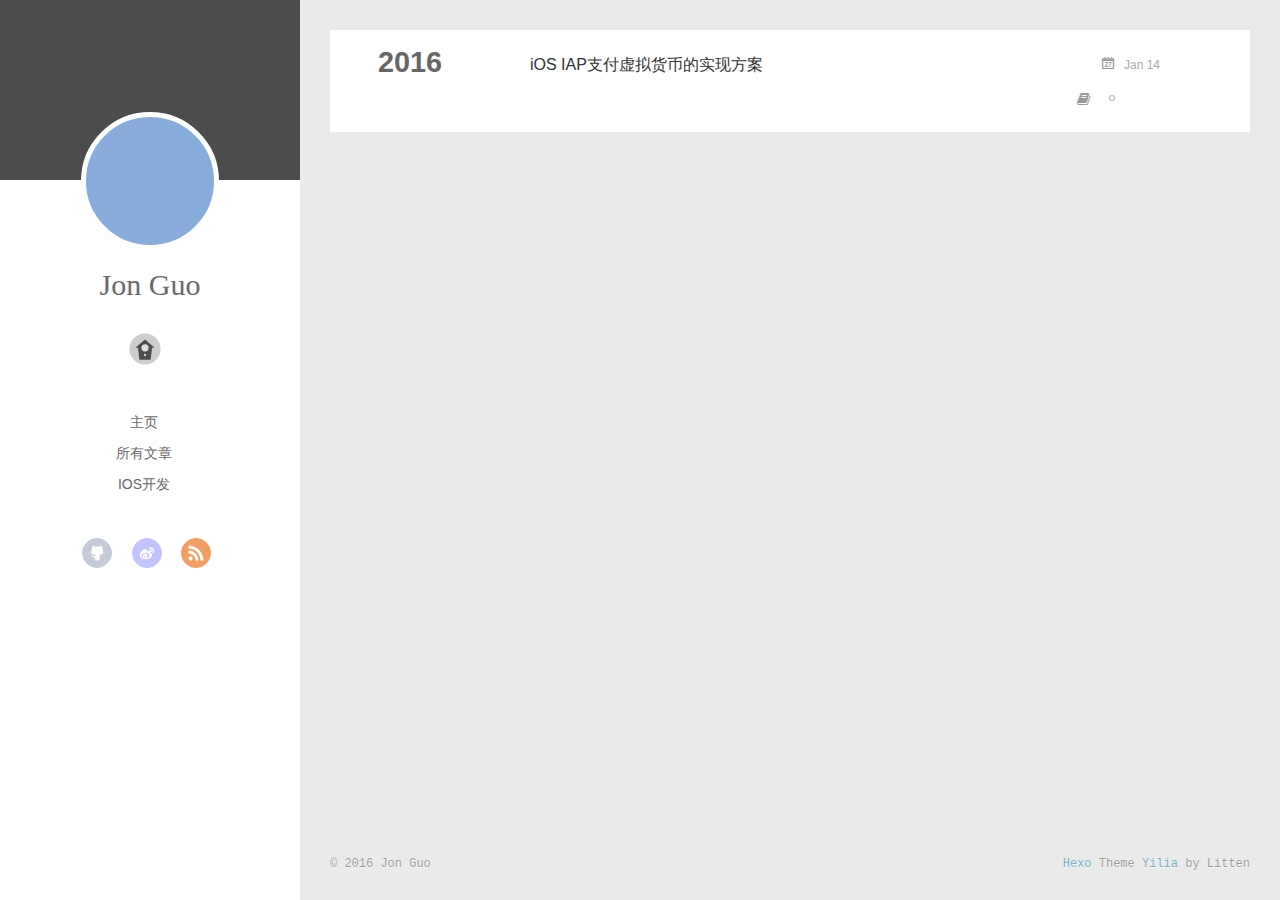
<file: archives/index.html>
<!DOCTYPE html>
<html>
<head>
  <meta charset="utf-8">
  
  <meta http-equiv="X-UA-Compatible" content="IE=edge" >
  <title>Archives | Jon Guo&#39;s Blog</title>
  <meta name="viewport" content="width=device-width, initial-scale=1, maximum-scale=1">
  <meta name="description">
<meta property="og:type" content="website">
<meta property="og:title" content="Jon Guo's Blog">
<meta property="og:url" content="http://guozhicheng.com/archives/index.html">
<meta property="og:site_name" content="Jon Guo's Blog">
<meta property="og:description">
<meta name="twitter:card" content="summary">
<meta name="twitter:title" content="Jon Guo's Blog">
<meta name="twitter:description">
  
    <link rel="alternative" href="/atom.xml" title="Jon Guo&#39;s Blog" type="application/atom+xml">
  
  
    <link rel="icon" href="/favicon.png">
  
  <link rel="stylesheet" href="/css/style.css" type="text/css">
</head>

<body>
  <div id="container">
    <div class="left-col">
    <div class="overlay"></div>
<div class="intrude-less">
	<header id="header" class="inner">
		<a href="/" class="profilepic">
			
			<img lazy-src="null" class="js-avatar">
			
		</a>

		<hgroup>
		  <h1 class="header-author"><a href="/">Jon Guo</a></h1>
		</hgroup>

		

		
			<div class="switch-btn">
				<div class="icon">
					<div class="icon-ctn">
						<div class="icon-wrap icon-house" data-idx="0">
							<div class="birdhouse"></div>
							<div class="birdhouse_holes"></div>
						</div>
						<div class="icon-wrap icon-ribbon hide" data-idx="1">
							<div class="ribbon"></div>
						</div>
						
						
						<div class="icon-wrap icon-me hide" data-idx="3">
							<div class="user"></div>
							<div class="shoulder"></div>
						</div>
						
					</div>
					
				</div>
				<div class="tips-box hide">
					<div class="tips-arrow"></div>
					<ul class="tips-inner">
						<li>菜单</li>
						<li>標籤</li>
						
						
						<li>關於</li>
						
					</ul>
				</div>
			</div>
		

		<div class="switch-area">
			<div class="switch-wrap">
				<section class="switch-part switch-part1">
					<nav class="header-menu">
						<ul>
						
							<li><a href="/">主页</a></li>
				        
							<li><a href="/archives">所有文章</a></li>
				        
							<li><a href="/categories/iOS开发">iOS开发</a></li>
				        
						</ul>
					</nav>
					<nav class="header-nav">
						<div class="social">
							
								<a class="github" target="_blank" href="https://github.com/com314159" title="github">github</a>
					        
								<a class="weibo" target="_blank" href="http://weibo.com/976545120" title="weibo">weibo</a>
					        
								<a class="rss" target="_blank" href="/atom.xml" title="rss">rss</a>
					        
						</div>
					</nav>
				</section>
				
				
				<section class="switch-part switch-part2">
					<div class="widget tagcloud" id="js-tagcloud">
						
					</div>
				</section>
				
				
				

				
				
				<section class="switch-part switch-part3">
				
					<div id="js-aboutme">全栈工程师, 专注于Android,iOS,Go,Python的客户端和服务端开发</div>
				</section>
				
			</div>
		</div>
	</header>				
</div>

    </div>
    <div class="mid-col">
      <nav id="mobile-nav">
  	<div class="overlay">
  		<div class="slider-trigger"></div>
  		<h1 class="header-author js-mobile-header hide">Jon Guo</h1>
  	</div>
	<div class="intrude-less">
		<header id="header" class="inner">
			<div class="profilepic">
			
				<img lazy-src="null" class="js-avatar">
			
			</div>
			<hgroup>
			  <h1 class="header-author">Jon Guo</h1>
			</hgroup>
			
			<nav class="header-menu">
				<ul>
				
					<li><a href="/">主页</a></li>
		        
					<li><a href="/archives">所有文章</a></li>
		        
					<li><a href="/categories/iOS开发">iOS开发</a></li>
		        
		        <div class="clearfix"></div>
				</ul>
			</nav>
			<nav class="header-nav">
				<div class="social">
					
						<a class="github" target="_blank" href="https://github.com/com314159" title="github">github</a>
			        
						<a class="weibo" target="_blank" href="http://weibo.com/976545120" title="weibo">weibo</a>
			        
						<a class="rss" target="_blank" href="/atom.xml" title="rss">rss</a>
			        
				</div>
			</nav>
		</header>				
	</div>
</nav>

      <div class="body-wrap">
  
  
    
    
      
      
      <section class="archives-wrap">
        <div class="archive-year-wrap">
          <a href="/archives/2016" class="archive-year">2016</a>
        </div>
        <div class="archives">
    
    <article class="archive-article archive-type-post">
  <div class="archive-article-inner">
    <header class="archive-article-header">
      	<div class="article-meta">
	      	<a href="/2016/01/14/iOS虚拟货币的实现方案/" class="archive-article-date">
  	<time datetime="2016-01-14T01:36:44.000Z" itemprop="datePublished">Jan 14</time>
</a>
        </div>
    	 
  
    <h1 itemprop="name">
      <a class="archive-article-title" href="/2016/01/14/iOS虚拟货币的实现方案/">iOS IAP支付虚拟货币的实现方案</a>
    </h1>
  

        <div class="article-info info-on-right">
          
          
	<div class="article-category tagcloud">
	<a class="article-category-link" href="/categories/iOS开发/">iOS开发</a>
	</div>


        </div>
        <div class="clearfix"></div>
    </header>
  </div>
</article>
  
  
    </div></section>
  

    

</div>
      <footer id="footer">
  <div class="outer">
    <div id="footer-info">
    	<div class="footer-left">
    		&copy; 2016 Jon Guo
    	</div>
      	<div class="footer-right">
      		<a href="http://hexo.io/" target="_blank">Hexo</a>  Theme <a href="https://github.com/litten/hexo-theme-yilia" target="_blank">Yilia</a> by Litten
      	</div>
    </div>
  </div>
</footer>
    </div>
    
  <link rel="stylesheet" href="/fancybox/jquery.fancybox.css" type="text/css">


<script>
	var yiliaConfig = {
		fancybox: true,
		mathjax: true,
		animate: true,
		isHome: false,
		isPost: false,
		isArchive: true,
		isTag: false,
		isCategory: false,
		open_in_new: false
	}
</script>
<script src="http://7.url.cn/edu/jslib/comb/require-2.1.6,jquery-1.9.1.min.js" type="text/javascript"></script>
<script src="/js/main.js" type="text/javascript"></script>






<script type="text/x-mathjax-config">
MathJax.Hub.Config({
    tex2jax: {
        inlineMath: [ ['$','$'], ["\\(","\\)"]  ],
        processEscapes: true,
        skipTags: ['script', 'noscript', 'style', 'textarea', 'pre', 'code']
    }
});

MathJax.Hub.Queue(function() {
    var all = MathJax.Hub.getAllJax(), i;
    for(i=0; i < all.length; i += 1) {
        all[i].SourceElement().parentNode.className += ' has-jax';                 
    }       
});
</script>

<script type="text/javascript" src="http://cdn.mathjax.org/mathjax/latest/MathJax.js?config=TeX-AMS-MML_HTMLorMML">
</script>


  </div>
</body>
</html>
</file>
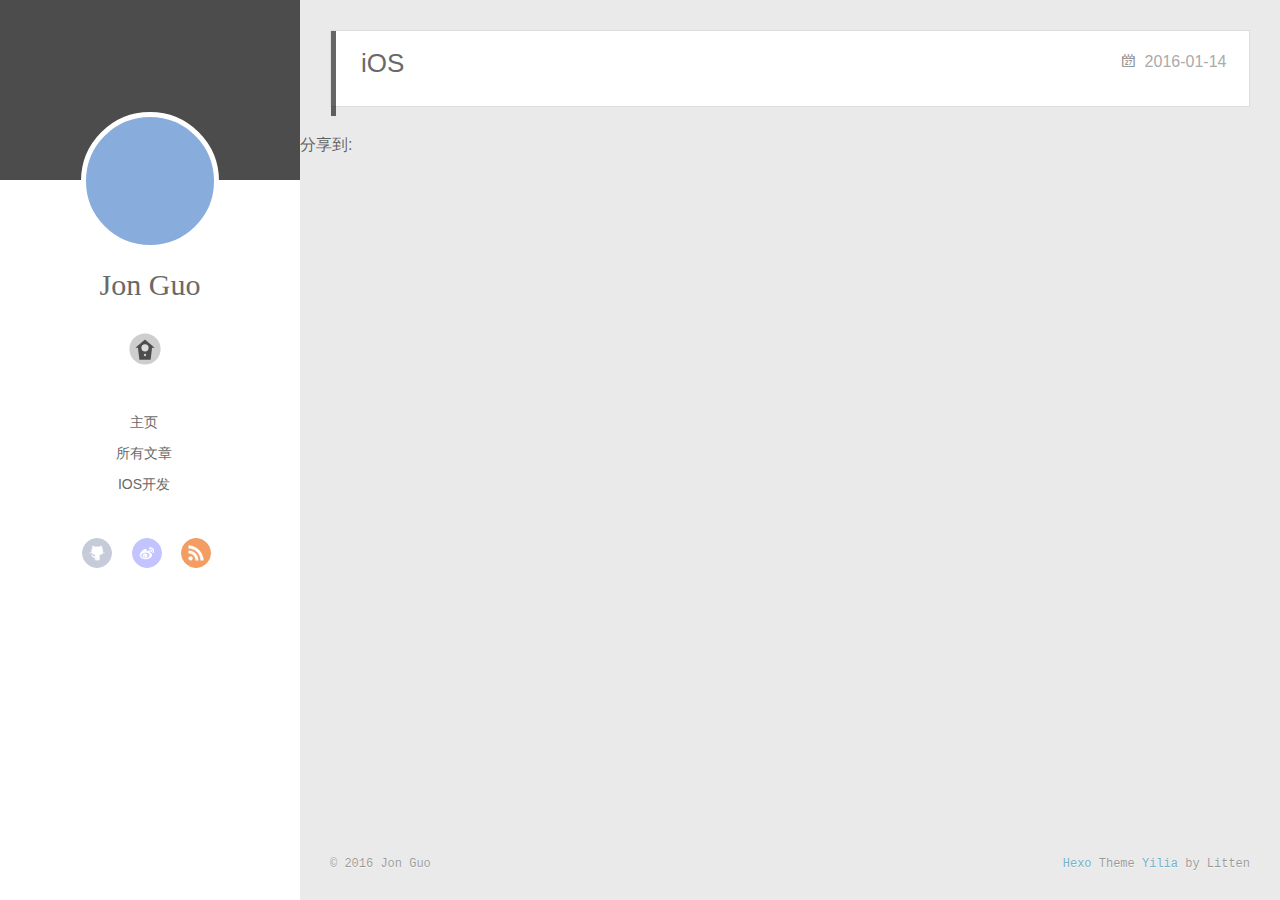
<file: iOS/index.html>
<!DOCTYPE html>
<html>
<head>
  <meta charset="utf-8">
  
  <meta http-equiv="X-UA-Compatible" content="IE=edge" >
  <title>iOS | Jon Guo&#39;s Blog</title>
  <meta name="viewport" content="width=device-width, initial-scale=1, maximum-scale=1">
  <meta name="description">
<meta property="og:type" content="website">
<meta property="og:title" content="iOS">
<meta property="og:url" content="http://guozhicheng.com/iOS/index.html">
<meta property="og:site_name" content="Jon Guo's Blog">
<meta property="og:description">
<meta property="og:updated_time" content="2016-01-14T01:28:37.000Z">
<meta name="twitter:card" content="summary">
<meta name="twitter:title" content="iOS">
<meta name="twitter:description">
  
    <link rel="alternative" href="/atom.xml" title="Jon Guo&#39;s Blog" type="application/atom+xml">
  
  
    <link rel="icon" href="/favicon.png">
  
  <link rel="stylesheet" href="/css/style.css" type="text/css">
</head>

<body>
  <div id="container">
    <div class="left-col">
    <div class="overlay"></div>
<div class="intrude-less">
	<header id="header" class="inner">
		<a href="/" class="profilepic">
			
			<img lazy-src="null" class="js-avatar">
			
		</a>

		<hgroup>
		  <h1 class="header-author"><a href="/">Jon Guo</a></h1>
		</hgroup>

		

		
			<div class="switch-btn">
				<div class="icon">
					<div class="icon-ctn">
						<div class="icon-wrap icon-house" data-idx="0">
							<div class="birdhouse"></div>
							<div class="birdhouse_holes"></div>
						</div>
						<div class="icon-wrap icon-ribbon hide" data-idx="1">
							<div class="ribbon"></div>
						</div>
						
						
						<div class="icon-wrap icon-me hide" data-idx="3">
							<div class="user"></div>
							<div class="shoulder"></div>
						</div>
						
					</div>
					
				</div>
				<div class="tips-box hide">
					<div class="tips-arrow"></div>
					<ul class="tips-inner">
						<li>菜单</li>
						<li>標籤</li>
						
						
						<li>關於</li>
						
					</ul>
				</div>
			</div>
		

		<div class="switch-area">
			<div class="switch-wrap">
				<section class="switch-part switch-part1">
					<nav class="header-menu">
						<ul>
						
							<li><a href="/">主页</a></li>
				        
							<li><a href="/archives">所有文章</a></li>
				        
							<li><a href="/categories/iOS开发">iOS开发</a></li>
				        
						</ul>
					</nav>
					<nav class="header-nav">
						<div class="social">
							
								<a class="github" target="_blank" href="https://github.com/com314159" title="github">github</a>
					        
								<a class="weibo" target="_blank" href="http://weibo.com/976545120" title="weibo">weibo</a>
					        
								<a class="rss" target="_blank" href="/atom.xml" title="rss">rss</a>
					        
						</div>
					</nav>
				</section>
				
				
				<section class="switch-part switch-part2">
					<div class="widget tagcloud" id="js-tagcloud">
						
					</div>
				</section>
				
				
				

				
				
				<section class="switch-part switch-part3">
				
					<div id="js-aboutme">全栈工程师, 专注于Android,iOS,Go,Python的客户端和服务端开发</div>
				</section>
				
			</div>
		</div>
	</header>				
</div>

    </div>
    <div class="mid-col">
      <nav id="mobile-nav">
  	<div class="overlay">
  		<div class="slider-trigger"></div>
  		<h1 class="header-author js-mobile-header hide">Jon Guo</h1>
  	</div>
	<div class="intrude-less">
		<header id="header" class="inner">
			<div class="profilepic">
			
				<img lazy-src="null" class="js-avatar">
			
			</div>
			<hgroup>
			  <h1 class="header-author">Jon Guo</h1>
			</hgroup>
			
			<nav class="header-menu">
				<ul>
				
					<li><a href="/">主页</a></li>
		        
					<li><a href="/archives">所有文章</a></li>
		        
					<li><a href="/categories/iOS开发">iOS开发</a></li>
		        
		        <div class="clearfix"></div>
				</ul>
			</nav>
			<nav class="header-nav">
				<div class="social">
					
						<a class="github" target="_blank" href="https://github.com/com314159" title="github">github</a>
			        
						<a class="weibo" target="_blank" href="http://weibo.com/976545120" title="weibo">weibo</a>
			        
						<a class="rss" target="_blank" href="/atom.xml" title="rss">rss</a>
			        
				</div>
			</nav>
		</header>				
	</div>
</nav>

      <div class="body-wrap"><article id="page-undefined" class="article article-type-page" itemscope itemprop="blogPost">
  
    <div class="article-meta">
      <a href="/iOS/index.html" class="article-date">
  	<time datetime="2016-01-14T01:28:37.000Z" itemprop="datePublished">2016-01-14</time>
</a>
    </div>
  
  <div class="article-inner">
    
      <input type="hidden" class="isFancy" />
    
    
      <header class="article-header">
        
  
    <h1 class="article-title" itemprop="name">
      iOS
    </h1>
  

      </header>
      
      <div class="article-info article-info-post">
        
        

        <div class="clearfix"></div>
      </div>
      
    
    <div class="article-entry" itemprop="articleBody">
      
        
      
    </div>
    
  </div>
  
    
  
</article>


<div class="share_jia">
	<!-- JiaThis Button BEGIN -->
	<div class="jiathis_style">
		<span class="jiathis_txt">分享到: &nbsp; </span>
		<a class="jiathis_button_facebook"></a> 
    <a class="jiathis_button_twitter"></a>
    <a class="jiathis_button_plus"></a> 
    <a class="jiathis_button_tsina"></a>
		<a class="jiathis_button_cqq"></a>
		<a class="jiathis_button_douban"></a>
		<a class="jiathis_button_weixin"></a>
		<a class="jiathis_button_tumblr"></a>
    <a href="http://www.jiathis.com/share" class="jiathis jiathis_txt jtico jtico_jiathis" target="_blank"></a>
	</div>
	<script type="text/javascript" src="http://v3.jiathis.com/code/jia.js?uid=1405949716054953" charset="utf-8"></script>
	<!-- JiaThis Button END -->
</div>






<div class="duoshuo">
	<!-- 多说评论框 start -->
	<div class="ds-thread" data-thread-key="undefined" data-title="iOS" data-url="http://guozhicheng.com/iOS/index.html"></div>
	<!-- 多说评论框 end -->
	<!-- 多说公共JS代码 start (一个网页只需插入一次) -->
	<script type="text/javascript">
	var duoshuoQuery = {short_name:"com314159"};
	(function() {
		var ds = document.createElement('script');
		ds.type = 'text/javascript';ds.async = true;
		ds.src = (document.location.protocol == 'https:' ? 'https:' : 'http:') + '//static.duoshuo.com/embed.js';
		ds.charset = 'UTF-8';
		(document.getElementsByTagName('head')[0] 
		 || document.getElementsByTagName('body')[0]).appendChild(ds);
	})();
	</script>
	<!-- 多说公共JS代码 end -->
</div>




</div>
      <footer id="footer">
  <div class="outer">
    <div id="footer-info">
    	<div class="footer-left">
    		&copy; 2016 Jon Guo
    	</div>
      	<div class="footer-right">
      		<a href="http://hexo.io/" target="_blank">Hexo</a>  Theme <a href="https://github.com/litten/hexo-theme-yilia" target="_blank">Yilia</a> by Litten
      	</div>
    </div>
  </div>
</footer>
    </div>
    
  <link rel="stylesheet" href="/fancybox/jquery.fancybox.css" type="text/css">


<script>
	var yiliaConfig = {
		fancybox: true,
		mathjax: true,
		animate: true,
		isHome: false,
		isPost: false,
		isArchive: false,
		isTag: false,
		isCategory: false,
		open_in_new: false
	}
</script>
<script src="http://7.url.cn/edu/jslib/comb/require-2.1.6,jquery-1.9.1.min.js" type="text/javascript"></script>
<script src="/js/main.js" type="text/javascript"></script>






<script type="text/x-mathjax-config">
MathJax.Hub.Config({
    tex2jax: {
        inlineMath: [ ['$','$'], ["\\(","\\)"]  ],
        processEscapes: true,
        skipTags: ['script', 'noscript', 'style', 'textarea', 'pre', 'code']
    }
});

MathJax.Hub.Queue(function() {
    var all = MathJax.Hub.getAllJax(), i;
    for(i=0; i < all.length; i += 1) {
        all[i].SourceElement().parentNode.className += ' has-jax';                 
    }       
});
</script>

<script type="text/javascript" src="http://cdn.mathjax.org/mathjax/latest/MathJax.js?config=TeX-AMS-MML_HTMLorMML">
</script>


  </div>
</body>
</html>
</file>
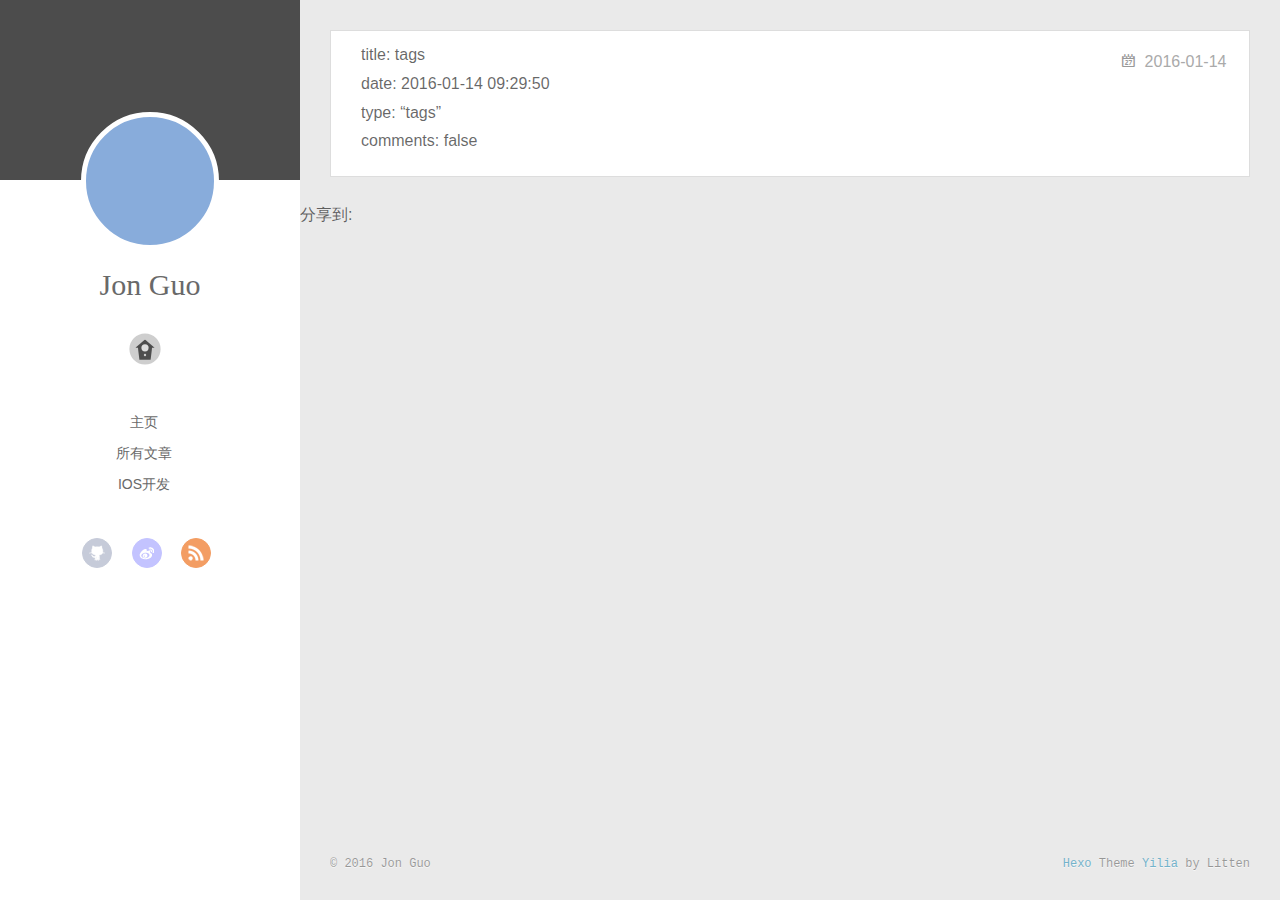
<file: tags/index.html>
<!DOCTYPE html>
<html>
<head>
  <meta charset="utf-8">
  
  <meta http-equiv="X-UA-Compatible" content="IE=edge" >
  <title>Jon Guo&#39;s Blog</title>
  <meta name="viewport" content="width=device-width, initial-scale=1, maximum-scale=1">
  <meta name="description" content="title: tagsdate: 2016-01-14 09:29:50type: “tags”comments: false">
<meta property="og:type" content="website">
<meta property="og:title" content="Jon Guo's Blog">
<meta property="og:url" content="http://guozhicheng.com/tags/index.html">
<meta property="og:site_name" content="Jon Guo's Blog">
<meta property="og:description" content="title: tagsdate: 2016-01-14 09:29:50type: “tags”comments: false">
<meta property="og:updated_time" content="2016-01-14T01:30:45.000Z">
<meta name="twitter:card" content="summary">
<meta name="twitter:title" content="Jon Guo's Blog">
<meta name="twitter:description" content="title: tagsdate: 2016-01-14 09:29:50type: “tags”comments: false">
  
    <link rel="alternative" href="/atom.xml" title="Jon Guo&#39;s Blog" type="application/atom+xml">
  
  
    <link rel="icon" href="/favicon.png">
  
  <link rel="stylesheet" href="/css/style.css" type="text/css">
</head>

<body>
  <div id="container">
    <div class="left-col">
    <div class="overlay"></div>
<div class="intrude-less">
	<header id="header" class="inner">
		<a href="/" class="profilepic">
			
			<img lazy-src="null" class="js-avatar">
			
		</a>

		<hgroup>
		  <h1 class="header-author"><a href="/">Jon Guo</a></h1>
		</hgroup>

		

		
			<div class="switch-btn">
				<div class="icon">
					<div class="icon-ctn">
						<div class="icon-wrap icon-house" data-idx="0">
							<div class="birdhouse"></div>
							<div class="birdhouse_holes"></div>
						</div>
						<div class="icon-wrap icon-ribbon hide" data-idx="1">
							<div class="ribbon"></div>
						</div>
						
						
						<div class="icon-wrap icon-me hide" data-idx="3">
							<div class="user"></div>
							<div class="shoulder"></div>
						</div>
						
					</div>
					
				</div>
				<div class="tips-box hide">
					<div class="tips-arrow"></div>
					<ul class="tips-inner">
						<li>菜单</li>
						<li>標籤</li>
						
						
						<li>關於</li>
						
					</ul>
				</div>
			</div>
		

		<div class="switch-area">
			<div class="switch-wrap">
				<section class="switch-part switch-part1">
					<nav class="header-menu">
						<ul>
						
							<li><a href="/">主页</a></li>
				        
							<li><a href="/archives">所有文章</a></li>
				        
							<li><a href="/categories/iOS开发">iOS开发</a></li>
				        
						</ul>
					</nav>
					<nav class="header-nav">
						<div class="social">
							
								<a class="github" target="_blank" href="https://github.com/com314159" title="github">github</a>
					        
								<a class="weibo" target="_blank" href="http://weibo.com/976545120" title="weibo">weibo</a>
					        
								<a class="rss" target="_blank" href="/atom.xml" title="rss">rss</a>
					        
						</div>
					</nav>
				</section>
				
				
				<section class="switch-part switch-part2">
					<div class="widget tagcloud" id="js-tagcloud">
						
					</div>
				</section>
				
				
				

				
				
				<section class="switch-part switch-part3">
				
					<div id="js-aboutme">全栈工程师, 专注于Android,iOS,Go,Python的客户端和服务端开发</div>
				</section>
				
			</div>
		</div>
	</header>				
</div>

    </div>
    <div class="mid-col">
      <nav id="mobile-nav">
  	<div class="overlay">
  		<div class="slider-trigger"></div>
  		<h1 class="header-author js-mobile-header hide">Jon Guo</h1>
  	</div>
	<div class="intrude-less">
		<header id="header" class="inner">
			<div class="profilepic">
			
				<img lazy-src="null" class="js-avatar">
			
			</div>
			<hgroup>
			  <h1 class="header-author">Jon Guo</h1>
			</hgroup>
			
			<nav class="header-menu">
				<ul>
				
					<li><a href="/">主页</a></li>
		        
					<li><a href="/archives">所有文章</a></li>
		        
					<li><a href="/categories/iOS开发">iOS开发</a></li>
		        
		        <div class="clearfix"></div>
				</ul>
			</nav>
			<nav class="header-nav">
				<div class="social">
					
						<a class="github" target="_blank" href="https://github.com/com314159" title="github">github</a>
			        
						<a class="weibo" target="_blank" href="http://weibo.com/976545120" title="weibo">weibo</a>
			        
						<a class="rss" target="_blank" href="/atom.xml" title="rss">rss</a>
			        
				</div>
			</nav>
		</header>				
	</div>
</nav>

      <div class="body-wrap"><article id="page-undefined" class="article article-type-page" itemscope itemprop="blogPost">
  
    <div class="article-meta">
      <a href="/tags/index.html" class="article-date">
  	<time datetime="2016-01-14T01:30:45.000Z" itemprop="datePublished">2016-01-14</time>
</a>
    </div>
  
  <div class="article-inner">
    
      <input type="hidden" class="isFancy" />
    
    
    <div class="article-entry" itemprop="articleBody">
      
        <p>title: tags<br>date: 2016-01-14 09:29:50<br>type: “tags”<br>comments: false</p>

      
    </div>
    
  </div>
  
    
  
</article>


<div class="share_jia">
	<!-- JiaThis Button BEGIN -->
	<div class="jiathis_style">
		<span class="jiathis_txt">分享到: &nbsp; </span>
		<a class="jiathis_button_facebook"></a> 
    <a class="jiathis_button_twitter"></a>
    <a class="jiathis_button_plus"></a> 
    <a class="jiathis_button_tsina"></a>
		<a class="jiathis_button_cqq"></a>
		<a class="jiathis_button_douban"></a>
		<a class="jiathis_button_weixin"></a>
		<a class="jiathis_button_tumblr"></a>
    <a href="http://www.jiathis.com/share" class="jiathis jiathis_txt jtico jtico_jiathis" target="_blank"></a>
	</div>
	<script type="text/javascript" src="http://v3.jiathis.com/code/jia.js?uid=1405949716054953" charset="utf-8"></script>
	<!-- JiaThis Button END -->
</div>






<div class="duoshuo">
	<!-- 多说评论框 start -->
	<div class="ds-thread" data-thread-key="undefined" data-title="" data-url="http://guozhicheng.com/tags/index.html"></div>
	<!-- 多说评论框 end -->
	<!-- 多说公共JS代码 start (一个网页只需插入一次) -->
	<script type="text/javascript">
	var duoshuoQuery = {short_name:"com314159"};
	(function() {
		var ds = document.createElement('script');
		ds.type = 'text/javascript';ds.async = true;
		ds.src = (document.location.protocol == 'https:' ? 'https:' : 'http:') + '//static.duoshuo.com/embed.js';
		ds.charset = 'UTF-8';
		(document.getElementsByTagName('head')[0] 
		 || document.getElementsByTagName('body')[0]).appendChild(ds);
	})();
	</script>
	<!-- 多说公共JS代码 end -->
</div>




</div>
      <footer id="footer">
  <div class="outer">
    <div id="footer-info">
    	<div class="footer-left">
    		&copy; 2016 Jon Guo
    	</div>
      	<div class="footer-right">
      		<a href="http://hexo.io/" target="_blank">Hexo</a>  Theme <a href="https://github.com/litten/hexo-theme-yilia" target="_blank">Yilia</a> by Litten
      	</div>
    </div>
  </div>
</footer>
    </div>
    
  <link rel="stylesheet" href="/fancybox/jquery.fancybox.css" type="text/css">


<script>
	var yiliaConfig = {
		fancybox: true,
		mathjax: true,
		animate: true,
		isHome: false,
		isPost: false,
		isArchive: false,
		isTag: false,
		isCategory: false,
		open_in_new: false
	}
</script>
<script src="http://7.url.cn/edu/jslib/comb/require-2.1.6,jquery-1.9.1.min.js" type="text/javascript"></script>
<script src="/js/main.js" type="text/javascript"></script>






<script type="text/x-mathjax-config">
MathJax.Hub.Config({
    tex2jax: {
        inlineMath: [ ['$','$'], ["\\(","\\)"]  ],
        processEscapes: true,
        skipTags: ['script', 'noscript', 'style', 'textarea', 'pre', 'code']
    }
});

MathJax.Hub.Queue(function() {
    var all = MathJax.Hub.getAllJax(), i;
    for(i=0; i < all.length; i += 1) {
        all[i].SourceElement().parentNode.className += ' has-jax';                 
    }       
});
</script>

<script type="text/javascript" src="http://cdn.mathjax.org/mathjax/latest/MathJax.js?config=TeX-AMS-MML_HTMLorMML">
</script>


  </div>
</body>
</html>
</file>
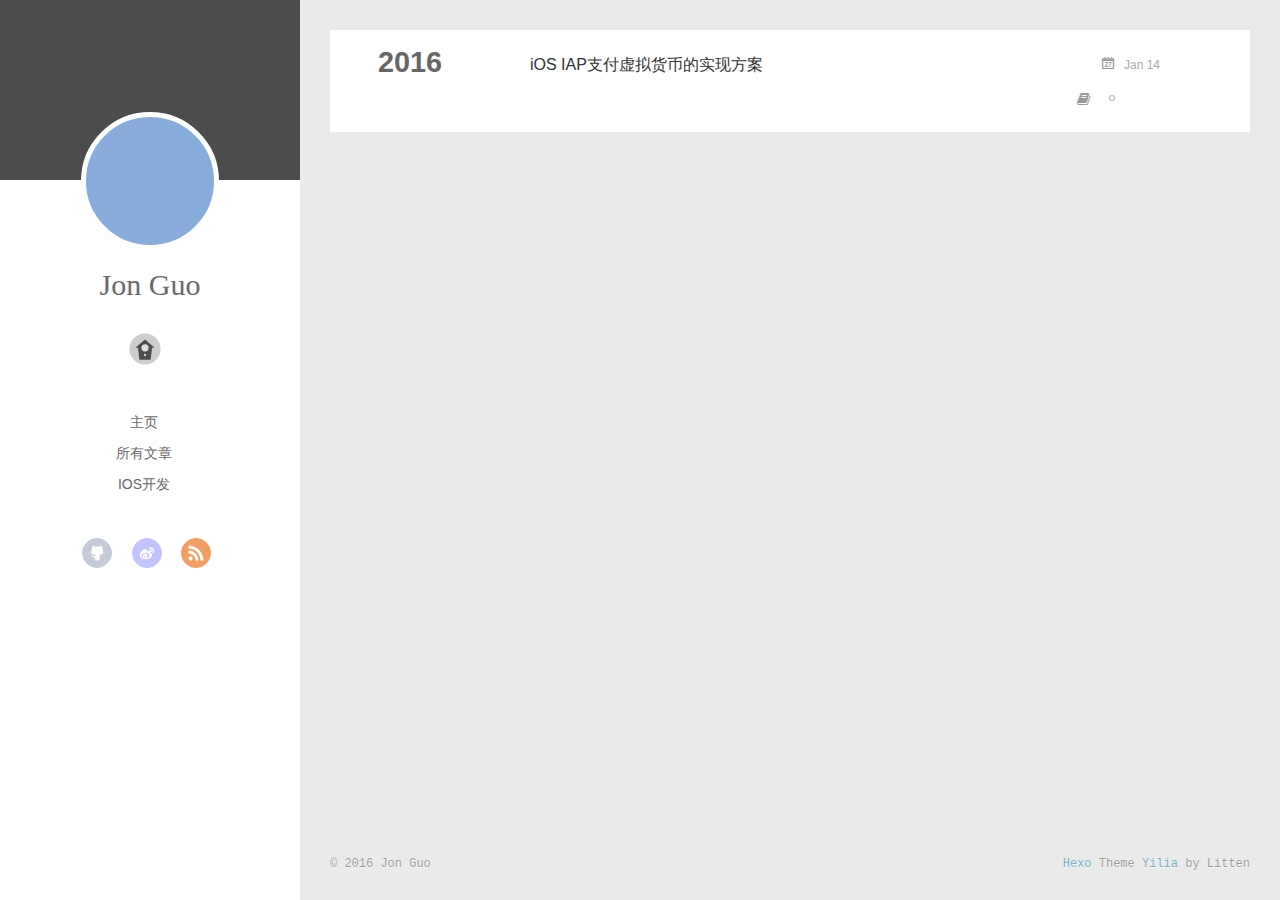
<file: archives/2016/index.html>
<!DOCTYPE html>
<html>
<head>
  <meta charset="utf-8">
  
  <meta http-equiv="X-UA-Compatible" content="IE=edge" >
  <title>Archives: 2016 | Jon Guo&#39;s Blog</title>
  <meta name="viewport" content="width=device-width, initial-scale=1, maximum-scale=1">
  <meta name="description">
<meta property="og:type" content="website">
<meta property="og:title" content="Jon Guo's Blog">
<meta property="og:url" content="http://guozhicheng.com/archives/2016/index.html">
<meta property="og:site_name" content="Jon Guo's Blog">
<meta property="og:description">
<meta name="twitter:card" content="summary">
<meta name="twitter:title" content="Jon Guo's Blog">
<meta name="twitter:description">
  
    <link rel="alternative" href="/atom.xml" title="Jon Guo&#39;s Blog" type="application/atom+xml">
  
  
    <link rel="icon" href="/favicon.png">
  
  <link rel="stylesheet" href="/css/style.css" type="text/css">
</head>

<body>
  <div id="container">
    <div class="left-col">
    <div class="overlay"></div>
<div class="intrude-less">
	<header id="header" class="inner">
		<a href="/" class="profilepic">
			
			<img lazy-src="null" class="js-avatar">
			
		</a>

		<hgroup>
		  <h1 class="header-author"><a href="/">Jon Guo</a></h1>
		</hgroup>

		

		
			<div class="switch-btn">
				<div class="icon">
					<div class="icon-ctn">
						<div class="icon-wrap icon-house" data-idx="0">
							<div class="birdhouse"></div>
							<div class="birdhouse_holes"></div>
						</div>
						<div class="icon-wrap icon-ribbon hide" data-idx="1">
							<div class="ribbon"></div>
						</div>
						
						
						<div class="icon-wrap icon-me hide" data-idx="3">
							<div class="user"></div>
							<div class="shoulder"></div>
						</div>
						
					</div>
					
				</div>
				<div class="tips-box hide">
					<div class="tips-arrow"></div>
					<ul class="tips-inner">
						<li>菜单</li>
						<li>標籤</li>
						
						
						<li>關於</li>
						
					</ul>
				</div>
			</div>
		

		<div class="switch-area">
			<div class="switch-wrap">
				<section class="switch-part switch-part1">
					<nav class="header-menu">
						<ul>
						
							<li><a href="/">主页</a></li>
				        
							<li><a href="/archives">所有文章</a></li>
				        
							<li><a href="/categories/iOS开发">iOS开发</a></li>
				        
						</ul>
					</nav>
					<nav class="header-nav">
						<div class="social">
							
								<a class="github" target="_blank" href="https://github.com/com314159" title="github">github</a>
					        
								<a class="weibo" target="_blank" href="http://weibo.com/976545120" title="weibo">weibo</a>
					        
								<a class="rss" target="_blank" href="/atom.xml" title="rss">rss</a>
					        
						</div>
					</nav>
				</section>
				
				
				<section class="switch-part switch-part2">
					<div class="widget tagcloud" id="js-tagcloud">
						
					</div>
				</section>
				
				
				

				
				
				<section class="switch-part switch-part3">
				
					<div id="js-aboutme">全栈工程师, 专注于Android,iOS,Go,Python的客户端和服务端开发</div>
				</section>
				
			</div>
		</div>
	</header>				
</div>

    </div>
    <div class="mid-col">
      <nav id="mobile-nav">
  	<div class="overlay">
  		<div class="slider-trigger"></div>
  		<h1 class="header-author js-mobile-header hide">Jon Guo</h1>
  	</div>
	<div class="intrude-less">
		<header id="header" class="inner">
			<div class="profilepic">
			
				<img lazy-src="null" class="js-avatar">
			
			</div>
			<hgroup>
			  <h1 class="header-author">Jon Guo</h1>
			</hgroup>
			
			<nav class="header-menu">
				<ul>
				
					<li><a href="/">主页</a></li>
		        
					<li><a href="/archives">所有文章</a></li>
		        
					<li><a href="/categories/iOS开发">iOS开发</a></li>
		        
		        <div class="clearfix"></div>
				</ul>
			</nav>
			<nav class="header-nav">
				<div class="social">
					
						<a class="github" target="_blank" href="https://github.com/com314159" title="github">github</a>
			        
						<a class="weibo" target="_blank" href="http://weibo.com/976545120" title="weibo">weibo</a>
			        
						<a class="rss" target="_blank" href="/atom.xml" title="rss">rss</a>
			        
				</div>
			</nav>
		</header>				
	</div>
</nav>

      <div class="body-wrap">
  
  
    
    
      
      
      <section class="archives-wrap">
        <div class="archive-year-wrap">
          <a href="/archives/2016" class="archive-year">2016</a>
        </div>
        <div class="archives">
    
    <article class="archive-article archive-type-post">
  <div class="archive-article-inner">
    <header class="archive-article-header">
      	<div class="article-meta">
	      	<a href="/2016/01/14/iOS虚拟货币的实现方案/" class="archive-article-date">
  	<time datetime="2016-01-14T01:36:44.000Z" itemprop="datePublished">Jan 14</time>
</a>
        </div>
    	 
  
    <h1 itemprop="name">
      <a class="archive-article-title" href="/2016/01/14/iOS虚拟货币的实现方案/">iOS IAP支付虚拟货币的实现方案</a>
    </h1>
  

        <div class="article-info info-on-right">
          
          
	<div class="article-category tagcloud">
	<a class="article-category-link" href="/categories/iOS开发/">iOS开发</a>
	</div>


        </div>
        <div class="clearfix"></div>
    </header>
  </div>
</article>
  
  
    </div></section>
  

    

</div>
      <footer id="footer">
  <div class="outer">
    <div id="footer-info">
    	<div class="footer-left">
    		&copy; 2016 Jon Guo
    	</div>
      	<div class="footer-right">
      		<a href="http://hexo.io/" target="_blank">Hexo</a>  Theme <a href="https://github.com/litten/hexo-theme-yilia" target="_blank">Yilia</a> by Litten
      	</div>
    </div>
  </div>
</footer>
    </div>
    
  <link rel="stylesheet" href="/fancybox/jquery.fancybox.css" type="text/css">


<script>
	var yiliaConfig = {
		fancybox: true,
		mathjax: true,
		animate: true,
		isHome: false,
		isPost: false,
		isArchive: true,
		isTag: false,
		isCategory: false,
		open_in_new: false
	}
</script>
<script src="http://7.url.cn/edu/jslib/comb/require-2.1.6,jquery-1.9.1.min.js" type="text/javascript"></script>
<script src="/js/main.js" type="text/javascript"></script>






<script type="text/x-mathjax-config">
MathJax.Hub.Config({
    tex2jax: {
        inlineMath: [ ['$','$'], ["\\(","\\)"]  ],
        processEscapes: true,
        skipTags: ['script', 'noscript', 'style', 'textarea', 'pre', 'code']
    }
});

MathJax.Hub.Queue(function() {
    var all = MathJax.Hub.getAllJax(), i;
    for(i=0; i < all.length; i += 1) {
        all[i].SourceElement().parentNode.className += ' has-jax';                 
    }       
});
</script>

<script type="text/javascript" src="http://cdn.mathjax.org/mathjax/latest/MathJax.js?config=TeX-AMS-MML_HTMLorMML">
</script>


  </div>
</body>
</html>
</file>
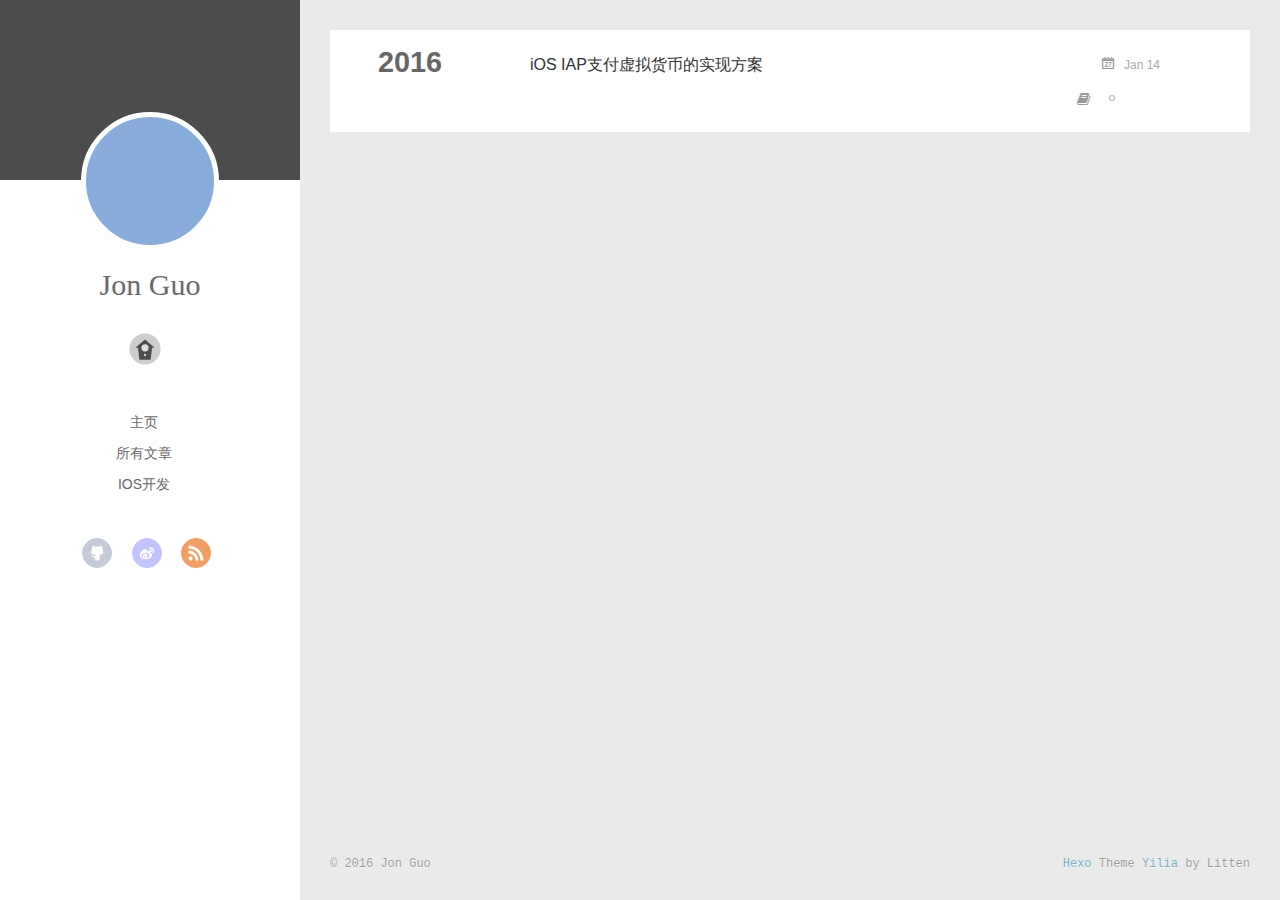
<file: categories/iOS开发/index.html>
<!DOCTYPE html>
<html>
<head>
  <meta charset="utf-8">
  
  <meta http-equiv="X-UA-Compatible" content="IE=edge" >
  <title>Category: iOS开发 | Jon Guo&#39;s Blog</title>
  <meta name="viewport" content="width=device-width, initial-scale=1, maximum-scale=1">
  <meta name="description">
<meta property="og:type" content="website">
<meta property="og:title" content="Jon Guo's Blog">
<meta property="og:url" content="http://guozhicheng.com/categories/iOS开发/index.html">
<meta property="og:site_name" content="Jon Guo's Blog">
<meta property="og:description">
<meta name="twitter:card" content="summary">
<meta name="twitter:title" content="Jon Guo's Blog">
<meta name="twitter:description">
  
    <link rel="alternative" href="/atom.xml" title="Jon Guo&#39;s Blog" type="application/atom+xml">
  
  
    <link rel="icon" href="/favicon.png">
  
  <link rel="stylesheet" href="/css/style.css" type="text/css">
</head>

<body>
  <div id="container">
    <div class="left-col">
    <div class="overlay"></div>
<div class="intrude-less">
	<header id="header" class="inner">
		<a href="/" class="profilepic">
			
			<img lazy-src="null" class="js-avatar">
			
		</a>

		<hgroup>
		  <h1 class="header-author"><a href="/">Jon Guo</a></h1>
		</hgroup>

		

		
			<div class="switch-btn">
				<div class="icon">
					<div class="icon-ctn">
						<div class="icon-wrap icon-house" data-idx="0">
							<div class="birdhouse"></div>
							<div class="birdhouse_holes"></div>
						</div>
						<div class="icon-wrap icon-ribbon hide" data-idx="1">
							<div class="ribbon"></div>
						</div>
						
						
						<div class="icon-wrap icon-me hide" data-idx="3">
							<div class="user"></div>
							<div class="shoulder"></div>
						</div>
						
					</div>
					
				</div>
				<div class="tips-box hide">
					<div class="tips-arrow"></div>
					<ul class="tips-inner">
						<li>菜单</li>
						<li>標籤</li>
						
						
						<li>關於</li>
						
					</ul>
				</div>
			</div>
		

		<div class="switch-area">
			<div class="switch-wrap">
				<section class="switch-part switch-part1">
					<nav class="header-menu">
						<ul>
						
							<li><a href="/">主页</a></li>
				        
							<li><a href="/archives">所有文章</a></li>
				        
							<li><a href="/categories/iOS开发">iOS开发</a></li>
				        
						</ul>
					</nav>
					<nav class="header-nav">
						<div class="social">
							
								<a class="github" target="_blank" href="https://github.com/com314159" title="github">github</a>
					        
								<a class="weibo" target="_blank" href="http://weibo.com/976545120" title="weibo">weibo</a>
					        
								<a class="rss" target="_blank" href="/atom.xml" title="rss">rss</a>
					        
						</div>
					</nav>
				</section>
				
				
				<section class="switch-part switch-part2">
					<div class="widget tagcloud" id="js-tagcloud">
						
					</div>
				</section>
				
				
				

				
				
				<section class="switch-part switch-part3">
				
					<div id="js-aboutme">全栈工程师, 专注于Android,iOS,Go,Python的客户端和服务端开发</div>
				</section>
				
			</div>
		</div>
	</header>				
</div>

    </div>
    <div class="mid-col">
      <nav id="mobile-nav">
  	<div class="overlay">
  		<div class="slider-trigger"></div>
  		<h1 class="header-author js-mobile-header hide">Jon Guo</h1>
  	</div>
	<div class="intrude-less">
		<header id="header" class="inner">
			<div class="profilepic">
			
				<img lazy-src="null" class="js-avatar">
			
			</div>
			<hgroup>
			  <h1 class="header-author">Jon Guo</h1>
			</hgroup>
			
			<nav class="header-menu">
				<ul>
				
					<li><a href="/">主页</a></li>
		        
					<li><a href="/archives">所有文章</a></li>
		        
					<li><a href="/categories/iOS开发">iOS开发</a></li>
		        
		        <div class="clearfix"></div>
				</ul>
			</nav>
			<nav class="header-nav">
				<div class="social">
					
						<a class="github" target="_blank" href="https://github.com/com314159" title="github">github</a>
			        
						<a class="weibo" target="_blank" href="http://weibo.com/976545120" title="weibo">weibo</a>
			        
						<a class="rss" target="_blank" href="/atom.xml" title="rss">rss</a>
			        
				</div>
			</nav>
		</header>				
	</div>
</nav>

      <div class="body-wrap">
  
  
    
    
      
      
      <section class="archives-wrap">
        <div class="archive-year-wrap">
          <a href="/archives/2016" class="archive-year">2016</a>
        </div>
        <div class="archives">
    
    <article class="archive-article archive-type-post">
  <div class="archive-article-inner">
    <header class="archive-article-header">
      	<div class="article-meta">
	      	<a href="/2016/01/14/iOS虚拟货币的实现方案/" class="archive-article-date">
  	<time datetime="2016-01-14T01:36:44.000Z" itemprop="datePublished">Jan 14</time>
</a>
        </div>
    	 
  
    <h1 itemprop="name">
      <a class="archive-article-title" href="/2016/01/14/iOS虚拟货币的实现方案/">iOS IAP支付虚拟货币的实现方案</a>
    </h1>
  

        <div class="article-info info-on-right">
          
          
	<div class="article-category tagcloud">
	<a class="article-category-link" href="/categories/iOS开发/">iOS开发</a>
	</div>


        </div>
        <div class="clearfix"></div>
    </header>
  </div>
</article>
  
  
    </div></section>
  

    

</div>
      <footer id="footer">
  <div class="outer">
    <div id="footer-info">
    	<div class="footer-left">
    		&copy; 2016 Jon Guo
    	</div>
      	<div class="footer-right">
      		<a href="http://hexo.io/" target="_blank">Hexo</a>  Theme <a href="https://github.com/litten/hexo-theme-yilia" target="_blank">Yilia</a> by Litten
      	</div>
    </div>
  </div>
</footer>
    </div>
    
  <link rel="stylesheet" href="/fancybox/jquery.fancybox.css" type="text/css">


<script>
	var yiliaConfig = {
		fancybox: true,
		mathjax: true,
		animate: true,
		isHome: false,
		isPost: false,
		isArchive: false,
		isTag: false,
		isCategory: true,
		open_in_new: false
	}
</script>
<script src="http://7.url.cn/edu/jslib/comb/require-2.1.6,jquery-1.9.1.min.js" type="text/javascript"></script>
<script src="/js/main.js" type="text/javascript"></script>






<script type="text/x-mathjax-config">
MathJax.Hub.Config({
    tex2jax: {
        inlineMath: [ ['$','$'], ["\\(","\\)"]  ],
        processEscapes: true,
        skipTags: ['script', 'noscript', 'style', 'textarea', 'pre', 'code']
    }
});

MathJax.Hub.Queue(function() {
    var all = MathJax.Hub.getAllJax(), i;
    for(i=0; i < all.length; i += 1) {
        all[i].SourceElement().parentNode.className += ' has-jax';                 
    }       
});
</script>

<script type="text/javascript" src="http://cdn.mathjax.org/mathjax/latest/MathJax.js?config=TeX-AMS-MML_HTMLorMML">
</script>


  </div>
</body>
</html>
</file>
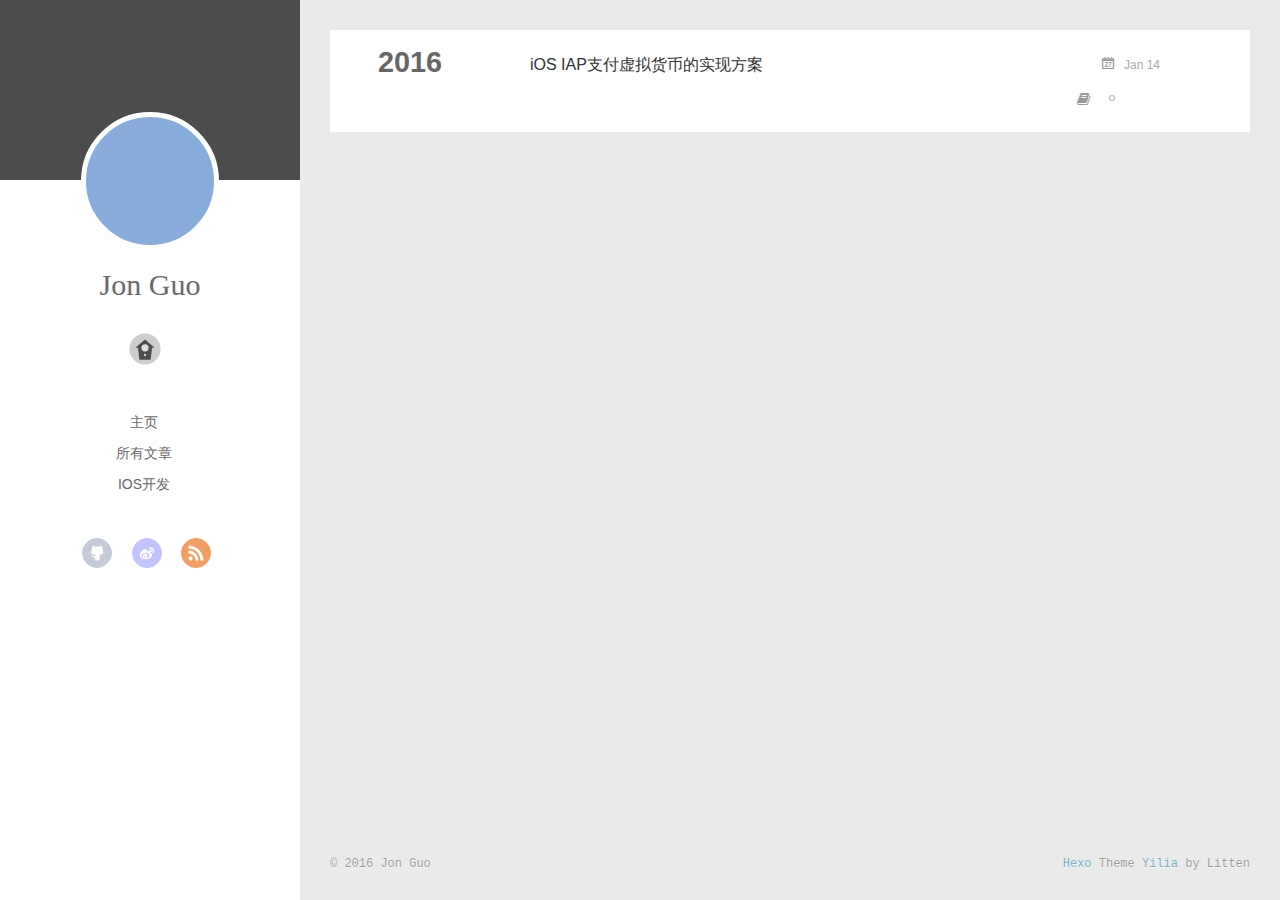
<file: archives/2016/01/index.html>
<!DOCTYPE html>
<html>
<head>
  <meta charset="utf-8">
  
  <meta http-equiv="X-UA-Compatible" content="IE=edge" >
  <title>Archives: 2016/1 | Jon Guo&#39;s Blog</title>
  <meta name="viewport" content="width=device-width, initial-scale=1, maximum-scale=1">
  <meta name="description">
<meta property="og:type" content="website">
<meta property="og:title" content="Jon Guo's Blog">
<meta property="og:url" content="http://guozhicheng.com/archives/2016/01/index.html">
<meta property="og:site_name" content="Jon Guo's Blog">
<meta property="og:description">
<meta name="twitter:card" content="summary">
<meta name="twitter:title" content="Jon Guo's Blog">
<meta name="twitter:description">
  
    <link rel="alternative" href="/atom.xml" title="Jon Guo&#39;s Blog" type="application/atom+xml">
  
  
    <link rel="icon" href="/favicon.png">
  
  <link rel="stylesheet" href="/css/style.css" type="text/css">
</head>

<body>
  <div id="container">
    <div class="left-col">
    <div class="overlay"></div>
<div class="intrude-less">
	<header id="header" class="inner">
		<a href="/" class="profilepic">
			
			<img lazy-src="null" class="js-avatar">
			
		</a>

		<hgroup>
		  <h1 class="header-author"><a href="/">Jon Guo</a></h1>
		</hgroup>

		

		
			<div class="switch-btn">
				<div class="icon">
					<div class="icon-ctn">
						<div class="icon-wrap icon-house" data-idx="0">
							<div class="birdhouse"></div>
							<div class="birdhouse_holes"></div>
						</div>
						<div class="icon-wrap icon-ribbon hide" data-idx="1">
							<div class="ribbon"></div>
						</div>
						
						
						<div class="icon-wrap icon-me hide" data-idx="3">
							<div class="user"></div>
							<div class="shoulder"></div>
						</div>
						
					</div>
					
				</div>
				<div class="tips-box hide">
					<div class="tips-arrow"></div>
					<ul class="tips-inner">
						<li>菜单</li>
						<li>標籤</li>
						
						
						<li>關於</li>
						
					</ul>
				</div>
			</div>
		

		<div class="switch-area">
			<div class="switch-wrap">
				<section class="switch-part switch-part1">
					<nav class="header-menu">
						<ul>
						
							<li><a href="/">主页</a></li>
				        
							<li><a href="/archives">所有文章</a></li>
				        
							<li><a href="/categories/iOS开发">iOS开发</a></li>
				        
						</ul>
					</nav>
					<nav class="header-nav">
						<div class="social">
							
								<a class="github" target="_blank" href="https://github.com/com314159" title="github">github</a>
					        
								<a class="weibo" target="_blank" href="http://weibo.com/976545120" title="weibo">weibo</a>
					        
								<a class="rss" target="_blank" href="/atom.xml" title="rss">rss</a>
					        
						</div>
					</nav>
				</section>
				
				
				<section class="switch-part switch-part2">
					<div class="widget tagcloud" id="js-tagcloud">
						
					</div>
				</section>
				
				
				

				
				
				<section class="switch-part switch-part3">
				
					<div id="js-aboutme">全栈工程师, 专注于Android,iOS,Go,Python的客户端和服务端开发</div>
				</section>
				
			</div>
		</div>
	</header>				
</div>

    </div>
    <div class="mid-col">
      <nav id="mobile-nav">
  	<div class="overlay">
  		<div class="slider-trigger"></div>
  		<h1 class="header-author js-mobile-header hide">Jon Guo</h1>
  	</div>
	<div class="intrude-less">
		<header id="header" class="inner">
			<div class="profilepic">
			
				<img lazy-src="null" class="js-avatar">
			
			</div>
			<hgroup>
			  <h1 class="header-author">Jon Guo</h1>
			</hgroup>
			
			<nav class="header-menu">
				<ul>
				
					<li><a href="/">主页</a></li>
		        
					<li><a href="/archives">所有文章</a></li>
		        
					<li><a href="/categories/iOS开发">iOS开发</a></li>
		        
		        <div class="clearfix"></div>
				</ul>
			</nav>
			<nav class="header-nav">
				<div class="social">
					
						<a class="github" target="_blank" href="https://github.com/com314159" title="github">github</a>
			        
						<a class="weibo" target="_blank" href="http://weibo.com/976545120" title="weibo">weibo</a>
			        
						<a class="rss" target="_blank" href="/atom.xml" title="rss">rss</a>
			        
				</div>
			</nav>
		</header>				
	</div>
</nav>

      <div class="body-wrap">
  
  
    
    
      
      
      <section class="archives-wrap">
        <div class="archive-year-wrap">
          <a href="/archives/2016" class="archive-year">2016</a>
        </div>
        <div class="archives">
    
    <article class="archive-article archive-type-post">
  <div class="archive-article-inner">
    <header class="archive-article-header">
      	<div class="article-meta">
	      	<a href="/2016/01/14/iOS虚拟货币的实现方案/" class="archive-article-date">
  	<time datetime="2016-01-14T01:36:44.000Z" itemprop="datePublished">Jan 14</time>
</a>
        </div>
    	 
  
    <h1 itemprop="name">
      <a class="archive-article-title" href="/2016/01/14/iOS虚拟货币的实现方案/">iOS IAP支付虚拟货币的实现方案</a>
    </h1>
  

        <div class="article-info info-on-right">
          
          
	<div class="article-category tagcloud">
	<a class="article-category-link" href="/categories/iOS开发/">iOS开发</a>
	</div>


        </div>
        <div class="clearfix"></div>
    </header>
  </div>
</article>
  
  
    </div></section>
  

    

</div>
      <footer id="footer">
  <div class="outer">
    <div id="footer-info">
    	<div class="footer-left">
    		&copy; 2016 Jon Guo
    	</div>
      	<div class="footer-right">
      		<a href="http://hexo.io/" target="_blank">Hexo</a>  Theme <a href="https://github.com/litten/hexo-theme-yilia" target="_blank">Yilia</a> by Litten
      	</div>
    </div>
  </div>
</footer>
    </div>
    
  <link rel="stylesheet" href="/fancybox/jquery.fancybox.css" type="text/css">


<script>
	var yiliaConfig = {
		fancybox: true,
		mathjax: true,
		animate: true,
		isHome: false,
		isPost: false,
		isArchive: true,
		isTag: false,
		isCategory: false,
		open_in_new: false
	}
</script>
<script src="http://7.url.cn/edu/jslib/comb/require-2.1.6,jquery-1.9.1.min.js" type="text/javascript"></script>
<script src="/js/main.js" type="text/javascript"></script>






<script type="text/x-mathjax-config">
MathJax.Hub.Config({
    tex2jax: {
        inlineMath: [ ['$','$'], ["\\(","\\)"]  ],
        processEscapes: true,
        skipTags: ['script', 'noscript', 'style', 'textarea', 'pre', 'code']
    }
});

MathJax.Hub.Queue(function() {
    var all = MathJax.Hub.getAllJax(), i;
    for(i=0; i < all.length; i += 1) {
        all[i].SourceElement().parentNode.className += ' has-jax';                 
    }       
});
</script>

<script type="text/javascript" src="http://cdn.mathjax.org/mathjax/latest/MathJax.js?config=TeX-AMS-MML_HTMLorMML">
</script>


  </div>
</body>
</html>
</file>
<file: css/style.css>
body{width:100%}body:before,body:after{content:"";display:table}body:after{clear:both}@font-face{font-family:'FontAwesome';src:url("fonts/fontawesome-webfont.eot");src:url("fonts/fontawesome-webfont.eot?#iefix") format("embedded-opentype"),url("fonts/fontawesome-webfont.woff") format("woff"),url("fonts/fontawesome-webfont.ttf") format("truetype"),url("fonts/fontawesome-webfont.svgz#FontAwesomeRegular") format("svg"),url("fonts/fontawesome-webfont.svg#FontAwesomeRegular") format("svg");font-weight:normal;font-style:normal}html,body,div,span,applet,object,iframe,h1,h2,h3,h4,h5,h6,p,blockquote,pre,a,abbr,acronym,address,big,cite,code,del,dfn,em,img,ins,kbd,q,s,samp,small,strike,strong,sub,sup,tt,var,dl,dt,dd,ol,ul,li,fieldset,form,label,legend,table,caption,tbody,tfoot,thead,tr,th,td{margin:0;padding:0;border:0;outline:0;font-weight:inherit;font-style:inherit;font-family:inherit;font-size:100%;vertical-align:baseline}body{line-height:1;color:#000;background:#fff}ol,ul{list-style:none}table{border-collapse:separate;border-spacing:0;vertical-align:middle}caption,th,td{text-align:left;font-weight:normal;vertical-align:middle}a img{border:none}ol{list-style:decimal;padding-left:20px}ul{list-style:none}input,button{margin:0;padding:0;}input::-moz-focus-inner,button::-moz-focus-inner{border:0;padding:0}@font-face{font-family:FontAwesome;font-style:normal;font-weight:normal;src:url("fonts/fontawesome-webfont.eot?v=#4.0.3");src:url("fonts/fontawesome-webfont.eot?#iefix&v=#4.0.3") format("embedded-opentype"),url("fonts/fontawesome-webfont.woff?v=#4.0.3") format("woff"),url("fonts/fontawesome-webfont.ttf?v=#4.0.3") format("truetype"),url("fonts/fontawesome-webfont.svg#fontawesomeregular?v=#4.0.3") format("svg")}html,body,#container{height:100%}body{font-family:"微软雅黑","HelveticaNeue-Light","Helvetica Neue Light","Helvetica Neue",Helvetica,Arial,sans-serif;font-size:16px;background:#fff;color:rgba(0,0,0,0.6);-webkit-overflow-scrolling:touch}h1,h2,h3{display:block}h1{font-size:1.5em}h2{font-size:1.3em}h3{font-size:1.1em}h4,h5,h6{font-size:1em}a{text-decoration:none;outline-width:0;color:#258fb8;outline:none}.alignleft{float:left}.alignright{float:right}.clearfix{*zoom:1}.clearfix:after{content:"";display:table;clear:both}.inner{width:1000px;margin:0 auto}.hide{display:none}@media screen and (max-width:1040px){.inner{width:100%}}#container{position:relative;min-height:100%;}#container #mobile-nav{display:none;}#container #mobile-nav .overlay{height:110px;position:absolute;width:100%;background:#4d4d4d;}#container #mobile-nav .overlay.fixed{position:fixed;height:42px;z-index:99}#container #mobile-nav #header{padding:10px 0 0 0;}#container #mobile-nav #header .profilepic{display:block;position:relative;z-index:100}#container #mobile-nav #header .header-menu{height:auto;margin:10px;}#container #mobile-nav #header .header-menu ul{text-align:center;cursor:default}#container #mobile-nav #header .header-menu li{display:inline-block;margin:3px}#container .left-col{background:#fff;width:300px;position:fixed;opacity:1;-webkit-transition:all 0.2s ease-in;-moz-transition:all 0.2s ease-in;-ms-transition:all 0.2s ease-in;transition:all 0.2s ease-in;height:100%;}#container .left-col .overlay{width:100%;height:180px;background-color:#000;position:absolute;opacity:.7;}#container .left-col .intrude-less{width:76%;text-align:center;margin:112px auto 0}#container .mid-col{position:absolute;right:0;min-height:100%;background:#eaeaea;left:300px;width:auto}@media screen and (max-width:800px){#container .left-col{display:none}#container .mid-col{left:0}#container #header .header-nav{position:relative}#container .header-author.fixed{position:fixed;top:-13px;width:100%;color:#ddd}#container .overlay .slider-trigger{position:absolute;z-index:101;bottom:0;left:0;width:42px;height:42px;}#container .overlay .slider-trigger:hover{background:#444}#container .overlay .slider-trigger:before{color:#ddd;content:"\f00b";font:16px FontAwesome;width:16px;height:16px;margin-left:9px;margin-top:14px;display:block}#container .article-header{border-left:none;padding:0;border-bottom:1px dotted #ddd;}#container .article-header h1{margin-bottom:10px}#container .header-subtitle{padding:0 24px}#container .article-info-index.article-info{padding-top:10px;margin:0;border-top:1px solid #ddd}#container .article-info-post.article-info{margin:0;padding-top:10px;border:none}#container .article-more-link a{float:right}#container #viewer-box .viewer-box-l{font-size:14px}#container .article{padding:10px;margin:10px;font-size:14px;}#container .article .article-entry{padding-left:0;padding-right:0;padding-top:10px}#container .article .article-title{font-size:18px;max-width:185px;display:block;margin:0}#container .article .article-meta{width:auto;height:30px;margin-top:-5px;position:ralative;}#container .article .article-meta .article-date{font-size:12px;-webkit-border-radius:0;border-radius:0;color:#666;background:none;height:auto;padding:0;margin:0;width:100%;text-align:left;margin-left:10px;}#container .article .article-meta .article-date time{width:auto;float:right;margin-right:10px}#container .article .article-meta .article-tag-list{margin-top:7px;position:absolute;right:10px;top:0;}#container .article .article-meta .article-tag-list:before{float:left;margin-top:1px;left:0}#container .article .article-meta .article-tag-list .article-tag-list-item{float:left;padding-left:0;width:auto;max-width:83px}#container .article .article-meta .article-category{margin-top:7px;position:absolute;right:10px;top:-30px;}#container .article .article-meta .article-category:before{float:left;margin-top:1px;left:15px}#container .article .article-meta .article-category .article-category-link{max-width:83px;width:auto;padding-left:10px}#container .article .article-nav-link-wrap{margin:5px 0;}#container .article .article-nav-link-wrap strong{float:left;margin-right:5px}#container .article #article-nav-older{float:none;display:block}#container .share{padding:3px 10px}#container .duoshuo{padding:0 13px}#container #disqus_thread{padding:0 13px}#container #mobile-nav{display:block}#container #page-nav .extend{opacity:1;}#container .instagram .open-ins{left:2px;top:-30px;color:#aaa}#container .info-on-right{float:initial}#container .archives-wrap{margin:10px 10px 0;padding:10px;}#container .archives-wrap .archive-article-title{font-size:14px}#container .archives-wrap .archive-year-wrap{position:relative;padding:0 0 0 0;}#container .archives-wrap .archive-year-wrap a{padding:0 0 0 0}#container .archives-wrap .article-meta .archive-article-date{font-size:12px;margin-right:10px;margin-top:-5px}#container .archives-wrap .article-meta .article-tag-list-link{font-size:12px}#container .archives .archive-article{padding:10px 0;margin-left:0}#container #footer .footer-left{float:initial;margin-bottom:10px}#container #footer .footer-right{float:initial}}.header-author{text-align:center;margin:.67em 0;font-family:Roboto,"Roboto",serif;font-size:30px;-webkit-transition:0.3s;-moz-transition:0.3s;-ms-transition:0.3s;transition:0.3s}#header{width:100%;}#header a{color:#696969;}#header a:hover{color:#b0a0aa}#header .profilepic{text-align:center;display:block;border:5px solid #fff;-webkit-border-radius:300px;border-radius:300px;width:128px;height:128px;margin:0 auto;position:relative;overflow:hidden;background:#88acdb;-webkit-transition:all .2s ease-in;display:-webkit-box;-webkit-box-orient:horizontal;-webkit-box-pack:center;-webkit-box-align:center;text-align:center;}#header .profilepic img{width:20%;height:20%;-webkit-border-radius:300px;border-radius:300px;opacity:0;-webkit-transition:all .2s ease-in;}#header .profilepic img.show{width:100%;height:100%;opacity:1;}#header .header-subtitle{text-align:center;color:#999;font-size:14px;line-height:25px;overflow:hidden;text-overflow:ellipsis;display:-webkit-box;-webkit-line-clamp:2;-webkit-box-orient:vertical}#header .header-menu{font-weight:300;line-height:31px;cursor:pointer;text-transform:uppercase;float:none;min-height:150px;margin-left:-12px;text-align:center;display:-webkit-box;-webkit-box-orient:horizontal;-webkit-box-pack:center;-webkit-box-align:center;}#header .header-menu li{cursor:default;}#header .header-menu li a{font-size:14px;min-width:300px}#header .switch-area{position:relative;width:100%;overflow:hidden;min-height:500px;font-size:14px;}#header .switch-area .switch-wrap{-webkit-transition:-webkit-transform 0.3s ease-in;-moz-transition:-moz-transform 0.3s ease-in;-ms-transition:-ms-transform 0.3s ease-in;transition:transform 0.3s ease-in;position:relative}#header .turn-left{-webkit-transform:translate(-100%,0);-moz-transform:translate(-100%,0);-ms-transform:translate(-100%,0);transform:translate(-100%,0)}#header .header-nav{width:100%;position:absolute;-webkit-transition:-webkit-transform 0.3s ease-in;-moz-transition:-moz-transform 0.3s ease-in;-ms-transition:-ms-transform 0.3s ease-in;transition:transform 0.3s ease-in;}#header .header-nav .social{margin-right:15px;margin-top:10px;text-align:center;}#header .header-nav .social a{-webkit-border-radius:50%;border-radius:50%;display:-moz-inline-stack;display:inline-block;vertical-align:middle;*vertical-align:auto;zoom:1;*display:inline;text-indent:-9999px;margin:0 8px 15px 8px;opacity:.7;width:28px;height:28px;-webkit-transition:0.3s;-moz-transition:0.3s;-ms-transition:0.3s;transition:0.3s;}#header .header-nav .social a:hover{opacity:1;}#header .header-nav .social a:last-of-type{margin-right:0}#header .header-nav .social a.weibo{background:url("/img/weibo.png") center no-repeat #aaf;border:1px solid #aaf;}#header .header-nav .social a.weibo:hover{border:1px solid #aaf}#header .header-nav .social a.rss{background:url("/img/rss.png") center no-repeat #ef7522;border:1px solid #ef7522;}#header .header-nav .social a.rss:hover{border:1px solid #cf5d0f}#header .header-nav .social a.github{background:url("/img/github.png") center no-repeat #afb6ca;border:1px solid #afb6ca;}#header .header-nav .social a.github:hover{border:1px solid #909ab6}#header .header-nav .social a.facebook{background:url("/img/facebook.png") center no-repeat #3b5998;border:1px solid #3b5998;}#header .header-nav .social a.facebook:hover{border:1px solid #2d4373}#header .header-nav .social a.google{background:url("/img/google.png") center no-repeat #c83d20;border:1px solid #c83d20;}#header .header-nav .social a.google:hover{border:1px solid #9c3019}#header .header-nav .social a.twitter{background:url("/img/twitter.png") center no-repeat #55cff8;border:1px solid #55cff8;}#header .header-nav .social a.twitter:hover{border:1px solid #24c1f6}#header .header-nav .social a.linkedin{background:url("/img/linkedin.png") center no-repeat #005a87;border:1px solid #005a87;}#header .header-nav .social a.linkedin:hover{border:1px solid #006b98}#header .header-nav .social a.zhihu{background:url("/img/zhihu.png") center no-repeat #0078d8;border:1px solid #0078d8;}#header .header-nav .social a.zhihu:hover{border:1px solid #0078d8}#header .header-nav .social a.douban{background:url("/img/douban.png") center no-repeat #06c611;border:1px solid #06c611;}#header .header-nav .social a.douban:hover{border:1px solid #06c611}#header .header-nav .social a.mail{background:url("/img/mail.png") center no-repeat #005a87;border:1px solid #005a87;}#header .header-nav .social a.mail:hover{border:1px solid #006b98}#header .switch-part{width:100%;position:absolute}#header .switch-part1{left:0}#header .switch-part2{left:100%;top:20px;overlay-x:hidden;overflow-y:auto;max-height:200px}#header .switch-part3{left:200%;line-height:30px;}#header .switch-part3 .switch-friends-link{margin-right:9px;-webkit-border-radius:3px;border-radius:3px;padding:5px;}#header .switch-part3 .switch-friends-link:hover{background:#88acdb;color:#fff}#header .switch-part4{left:300%;text-align:left;line-height:30px}.duoshuo{padding:0 40px}#disqus_thread{padding:0 40px}.archives-wrap{position:relative;margin:0 30px;padding-right:60px;border-bottom:1px solid #eee;background:#fff;}.archives-wrap:first-child{margin-top:30px}.archives-wrap:last-child{margin-bottom:80px}.archives-wrap .archive-year-wrap{line-height:35px;width:200px;position:absolute;padding-top:15px;font-size:1.8em}.archives-wrap .archive-year-wrap a{color:#666;font-weight:bold;padding-left:48px}.archives{position:relative;}.archives .article-info{border:none}.archives .archive-article{margin-left:200px;padding:20px 0;border-bottom:1px solid #eee;border-top:1px solid #fff;position:relative;}.archives .archive-article:first-child{border-top:none}.archives .archive-article:last-child{border-bottom:none}.archives .archive-article-title{font-size:16px;color:#333;-webkit-transition:color 0.3s;-moz-transition:color 0.3s;-ms-transition:color 0.3s;transition:color 0.3s;}.archives .archive-article-title:hover{color:#657b83}.archives .archive-article-title span{display:block;color:#a8a8a8;font-size:12px;line-height:14px;height:7px;padding-left:2px;}.archives .archive-article-title span:before{display:inline-block;content:"“";font-family:serif;font-size:30px;float:left;margin:4px 4px 0 -12px;color:#c8c8c8}.archive-article-inner .archive-article-header{position:relative}.archive-article-inner .article-meta{position:relative;float:right;margin-top:-10px;color:#555;background:none;text-align:right;width:auto;}.archive-article-inner .article-meta .article-date time{color:#aaa}.archive-article-inner .article-meta .archive-article-date,.archive-article-inner .article-meta .article-tag-list{margin-right:30px;display:-moz-inline-stack;display:inline-block;vertical-align:middle;zoom:1;color:#666;font-size:14px}.archive-article-inner .article-meta .archive-article-date{cursor:default;font-size:12px;margin-bottom:5px;margin-top:-10px;}.archive-article-inner .article-meta .archive-article-date time:before{content:"\f073";color:#999;position:relative;margin-right:10px;font:16px FontAwesome}.archive-article-inner .article-meta .article-category:before{float:left;margin-top:1px;left:15px}.archive-article-inner .article-meta .article-category .article-category-link{width:auto;max-width:83px;padding-left:10px}.archive-article-inner .article-meta .article-tag-list{margin-top:0;}.archive-article-inner .article-meta .article-tag-list:before{left:15px}.archive-article-inner .article-meta .article-tag-list .article-tag-list-item{display:inline-block;width:auto;max-width:83px;padding-left:8px;font-size:12px}.body-wrap{margin-bottom:80px}.article{margin:30px;position:relative;border:1px solid #ddd;background:#fff;-webkit-transition:all .2s ease-in;}.article.show{visibility:visible;-webkit-animation:cd-bounce-1 .6s;-moz-animation:cd-bounce-1 .6s;-webkit-animation:cd-bounce-1 .6s;-moz-animation:cd-bounce-1 .6s;-ms-animation:cd-bounce-1 .6s;animation:cd-bounce-1 .6s}.article.hidden{visibility:hidden}.article img{max-width:100%}@-webkit-keyframes cd-bounce-1{0%{opacity:0;-webkit-transform:scale(1)}60%{opacity:1;-webkit-transform:scale(1.01)}100%{-webkit-transform:scale(1)}}@-moz-keyframes cd-bounce-1{0%{opacity:0;-moz-transform:scale(1)}60%{opacity:1;-moz-transform:scale(1.01)}100%{-moz-transform:scale(1)}}.article-index{margin-left:200px;padding:15px 0;margin-right:75px;}.article-index .brief{display:block;color:#a8a8a8;font-size:12px;line-height:14px;height:7px;padding-left:2px;}.article-index .brief:before{display:inline-block;content:"“";font-family:serif;font-size:30px;float:left;margin:4px 4px 0 -12px;color:#c8c8c8}.article-title{color:#696969;margin-left:0;font-weight:300;line-height:35px;margin-bottom:20px;font-size:26px;-webkit-transition:color .3s;-moz-transition:color .3s;-o-transition:color .3s;-webkit-transition:color 0.3s;-moz-transition:color 0.3s;-ms-transition:color 0.3s;transition:color 0.3s;}.article-title:hover{color:#b0a0aa}.article-inner{position:relative;margin-bottom:20px}.article-header{border-left:5px solid;padding:15px 0 15px 25px}.article-info.info-on-right{margin:10px 0 0 0;float:right}.article-info-index.article-info{padding-top:20px;margin:30px 30px 0 30px;border-top:1px solid #ddd}.article-info-post.article-info{padding:0;border:none;margin:-30px 0 20px 30px}.article-entry{line-height:1.8em;padding-right:30px;padding-left:30px;}.article-entry p{margin-top:10px}.article-entry p code,.article-entry li code{padding:1px 3px;margin:0 3px;background:#ddd;border:1px solid #ccc;font-family:Menlo,Monaco,"Andale Mono","lucida console","Courier New",monospace;word-wrap:break-word;font-size:14px}.article-entry blockquote{background:#ddd;border-left:5px solid #ccc;padding:15px 20px;margin-top:10px;border-left:5px solid #657b83;background:#f6f6f6;}.article-entry blockquote p{margin-top:0}.article-entry em{font-style:italic}.article-entry ul li:before{content:"";width:6px;height:6px;border:1px solid #999;-webkit-border-radius:10px;border-radius:10px;background:#aaa;display:inline-block;margin-right:10px;float:left;margin-top:12px}.article-entry ul,.article-entry ol{font-size:14px;margin:10px 0}.article-entry li ul,.article-entry li ol{margin-left:30px;}.article-entry li ul li:before,.article-entry li ol li:before{content:"";background:#dedede}.article-entry h1{margin-top:30px}.article-entry h2{margin-top:20px;font-weight:300;color:#574c4c;padding-bottom:5px;border-bottom:1px solid #ddd}.article-entry h3,.article-entry h4,.article-entry h5,.article-entry h6{margin-top:20px;font-weight:300;color:#574c4c;padding-bottom:5px;border-bottom:1px solid #ddd}.article-entry video{max-width:100%}.article-entry strong{font-weight:bold}.article-entry .caption{display:block;font-size:.8em;color:#aaa}.article-entry hr{height:0;margin-top:20px;margin-bottom:20px;border-left:0;border-right:0;border-top:1px solid #ddd;border-bottom:1px solid #fff}.article-entry pre{font-size:1/.9em;line-height:1.5;margin-top:10px;padding:5px 15px;overflow-x:auto;color:#657b83;font-size:10px;border:1px solid #ccc;text-shadow:0 1px #444;font-family:Menlo,Monaco,"Andale Mono","lucida console","Courier New",monospace;}.article-entry pre code{font-size:14px}.article-entry table{width:100%;border:1px solid #dedede;margin:15px 0;border-collapse:collapse;}.article-entry table tr,.article-entry table td{height:35px}.article-entry table thead tr{background:#f8f8f8}.article-entry table tbody tr:hover{background:#efefef}.article-entry table td,.article-entry table th{border:1px solid #dedede;padding:0 10px}.article-entry figure table{border:none;width:auto;margin:0;}.article-entry figure table tbody tr:hover{background:none}.article-meta{width:150px;font-size:14;text-align:right;position:absolute;right:0;top:23px;text-align:center;z-index:1;}.article-meta time{color:#aaa;}.article-meta time:before{color:#999;content:"\f073";font:17px FontAwesome;margin-right:10px}.article-more-link{margin-top:5px;text-align:right;}.article-more-link a{background:#4d4d4d;color:#fff;font-size:12px;padding:2px 8px 4px;line-height:16px;-webkit-border-radius:2px;-moz-border-radius:2px;-webkit-border-radius:2px;border-radius:2px;-webkit-transition:background 0.3s;-moz-transition:background 0.3s;-ms-transition:background 0.3s;transition:background 0.3s;}.article-more-link a:hover{background:#3c3c3c}.article-more-link a.hidden{visibility:hidden}#article-nav{margin:80px 0 30px 0;padding-bottom:10px;}#article-nav .article-nav-link-wrap{margin:0 30px 0 30px;font-size:14px;color:#333;}#article-nav .article-nav-link-wrap .article-nav-title{display:inline-block;font-size:12px;color:#aaa;-webkit-transition:color 0.3s;-moz-transition:color 0.3s;-ms-transition:color 0.3s;transition:color 0.3s}#article-nav .article-nav-link-wrap strong{background:#ddd;color:#fff;-webkit-border-radius:100%;border-radius:100%;width:15px;height:15px;display:inline-block;text-align:center;-webkit-transition:background 0.3s;-moz-transition:background 0.3s;-ms-transition:background 0.3s;transition:background 0.3s}#article-nav .article-nav-link-wrap:hover strong{background:#4d4d4d}#article-nav .article-nav-link-wrap:hover .article-nav-title{color:#4d4d4d}#article-nav #article-nav-older{float:right}@-moz-keyframes cd-bounce-1{0%{opacity:0;-webkit-transform:scale(1);-moz-transform:scale(1);-ms-transform:scale(1);-o-transform:scale(1);-webkit-transform:scale(1);-moz-transform:scale(1);-ms-transform:scale(1);transform:scale(1)}60%{opacity:1;-webkit-transform:scale(1.01);-moz-transform:scale(1.01);-ms-transform:scale(1.01);-o-transform:scale(1.01);-webkit-transform:scale(1.01);-moz-transform:scale(1.01);-ms-transform:scale(1.01);transform:scale(1.01)}100%{-webkit-transform:scale(1);-moz-transform:scale(1);-ms-transform:scale(1);-o-transform:scale(1);-webkit-transform:scale(1);-moz-transform:scale(1);-ms-transform:scale(1);transform:scale(1)}}@-webkit-keyframes cd-bounce-1{0%{opacity:0;-webkit-transform:scale(1);-moz-transform:scale(1);-ms-transform:scale(1);-o-transform:scale(1);-webkit-transform:scale(1);-moz-transform:scale(1);-ms-transform:scale(1);transform:scale(1)}60%{opacity:1;-webkit-transform:scale(1.01);-moz-transform:scale(1.01);-ms-transform:scale(1.01);-o-transform:scale(1.01);-webkit-transform:scale(1.01);-moz-transform:scale(1.01);-ms-transform:scale(1.01);transform:scale(1.01)}100%{-webkit-transform:scale(1);-moz-transform:scale(1);-ms-transform:scale(1);-o-transform:scale(1);-webkit-transform:scale(1);-moz-transform:scale(1);-ms-transform:scale(1);transform:scale(1)}}@-o-keyframes cd-bounce-1{0%{opacity:0;-webkit-transform:scale(1);-moz-transform:scale(1);-ms-transform:scale(1);-o-transform:scale(1);-webkit-transform:scale(1);-moz-transform:scale(1);-ms-transform:scale(1);transform:scale(1)}60%{opacity:1;-webkit-transform:scale(1.01);-moz-transform:scale(1.01);-ms-transform:scale(1.01);-o-transform:scale(1.01);-webkit-transform:scale(1.01);-moz-transform:scale(1.01);-ms-transform:scale(1.01);transform:scale(1.01)}100%{-webkit-transform:scale(1);-moz-transform:scale(1);-ms-transform:scale(1);-o-transform:scale(1);-webkit-transform:scale(1);-moz-transform:scale(1);-ms-transform:scale(1);transform:scale(1)}}@keyframes cd-bounce-1{0%{opacity:0;-webkit-transform:scale(1);-moz-transform:scale(1);-ms-transform:scale(1);-o-transform:scale(1);-webkit-transform:scale(1);-moz-transform:scale(1);-ms-transform:scale(1);transform:scale(1)}60%{opacity:1;-webkit-transform:scale(1.01);-moz-transform:scale(1.01);-ms-transform:scale(1.01);-o-transform:scale(1.01);-webkit-transform:scale(1.01);-moz-transform:scale(1.01);-ms-transform:scale(1.01);transform:scale(1.01)}100%{-webkit-transform:scale(1);-moz-transform:scale(1);-ms-transform:scale(1);-o-transform:scale(1);-webkit-transform:scale(1);-moz-transform:scale(1);-ms-transform:scale(1);transform:scale(1)}}.archives-wrap{position:relative;margin:0 30px;padding-right:60px;border-bottom:1px solid #eee;background:#fff;}.archives-wrap:first-child{margin-top:30px}.archives-wrap:last-child{margin-bottom:80px}.archives-wrap .archive-year-wrap{line-height:35px;width:200px;position:absolute;padding-top:15px;font-size:1.8em}.archives-wrap .archive-year-wrap a{color:#666;font-weight:bold;padding-left:48px}.archives{position:relative;}.archives .article-info{border:none}.archives .archive-article{margin-left:200px;padding:20px 0;border-bottom:1px solid #eee;border-top:1px solid #fff;position:relative;}.archives .archive-article:first-child{border-top:none}.archives .archive-article:last-child{border-bottom:none}.archives .archive-article-title{font-size:16px;color:#333;-webkit-transition:color 0.3s;-moz-transition:color 0.3s;-ms-transition:color 0.3s;transition:color 0.3s;}.archives .archive-article-title:hover{color:#657b83}.archives .archive-article-title span{display:block;color:#a8a8a8;font-size:12px;line-height:14px;height:7px;padding-left:2px;}.archives .archive-article-title span:before{display:inline-block;content:"“";font-family:serif;font-size:30px;float:left;margin:4px 4px 0 -12px;color:#c8c8c8}.archive-article-inner .archive-article-header{position:relative}.archive-article-inner .article-meta{position:relative;float:right;margin-top:-10px;color:#555;background:none;text-align:right;width:auto;}.archive-article-inner .article-meta .article-date time{color:#aaa}.archive-article-inner .article-meta .archive-article-date,.archive-article-inner .article-meta .article-tag-list{margin-right:30px;display:-moz-inline-stack;display:inline-block;vertical-align:middle;zoom:1;color:#666;font-size:14px}.archive-article-inner .article-meta .archive-article-date{cursor:default;font-size:12px;margin-bottom:5px;margin-top:-10px;}.archive-article-inner .article-meta .archive-article-date time:before{content:"\f073";color:#999;position:relative;margin-right:10px;font:16px FontAwesome}.archive-article-inner .article-meta .article-category:before{float:left;margin-top:1px;left:15px}.archive-article-inner .article-meta .article-category .article-category-link{width:auto;max-width:83px;padding-left:10px}.archive-article-inner .article-meta .article-tag-list{margin-top:0;}.archive-article-inner .article-meta .article-tag-list:before{left:15px}.archive-article-inner .article-meta .article-tag-list .article-tag-list-item{display:inline-block;width:auto;max-width:83px;padding-left:8px;font-size:12px}.article-entry pre,.article-entry .highlight{background:#272822;margin:10px 0;padding:10px 10px;overflow:auto;color:#4c4c4c;line-height:22.400000000000002px}.article-entry .highlight .gutter pre,.article-entry .gist .gist-file .gist-data .line-numbers{color:#666}.article-entry pre,.article-entry code{font-family:"Source Code Pro",Consolas,Monaco,Menlo,Consolas,monospace}.article-entry code{background:#eee;padding:0 .3em;border:none}.article-entry pre{color:#fff;}.article-entry pre code{background:none;text-shadow:none;padding:0;color:#fff}.article-entry .highlight{-webkit-border-radius:4px;border-radius:4px;}.article-entry .highlight pre{border:none;margin:0;padding:0}.article-entry .highlight table{margin:0;width:auto}.article-entry .highlight td{border:none;padding:0}.article-entry .highlight figcaption{font-size:.85em;color:highlight-comment;line-height:1em;margin-bottom:1em;}.article-entry .highlight figcaption:before,.article-entry .highlight figcaption:after{content:"";display:table}.article-entry .highlight figcaption:after{clear:both}.article-entry .highlight figcaption a{float:right}.article-entry .highlight .gutter pre{text-align:right;padding-right:20px;}.article-entry .highlight .gutter pre .line{text-shadow:none}.article-entry .highlight .line{font-size:15px;height:15px}.article-entry .gist{margin:0 -20px;border-style:solid;border-color:#ddd;border-width:1px 0;background:#272822;padding:15px 20px 15px 0;}.article-entry .gist .gist-file{border:none;font-family:"Source Code Pro",Consolas,Monaco,Menlo,Consolas,monospace;margin:0;}.article-entry .gist .gist-file .gist-data{background:none;border:none;}.article-entry .gist .gist-file .gist-data .line-numbers{background:none;border:none;padding:0 20px 0 0}.article-entry .gist .gist-file .gist-data .line-data{padding:0 !important}.article-entry .gist .gist-file .highlight{margin:0;padding:0;border:none}.article-entry .gist .gist-file .gist-meta{background:#272822;color:highlight-comment;font:.85em "Helvetica Neue",Helvetica,Arial,sans-serif;text-shadow:0 0;padding:0;margin-top:1em;margin-left:20px;}.article-entry .gist .gist-file .gist-meta a{color:#258fb8;font-weight:normal;}.article-entry .gist .gist-file .gist-meta a:hover{text-decoration:underline}pre .comment{color:#75715e}pre .keyword,pre .function .keyword,pre .class .params{color:#66d9ef}pre .tag,pre .doctype,pre .params,pre .function,pre .css .value{color:#fff}pre .css ~ * .tag,pre .title,pre .at_rule,pre .at_rule .keyword,pre .preprocessor,pre .preprocessor .keyword{color:#f92672}pre .attribute,pre .built_in,pre .class,pre .css ~ * .class,pre .function .title{color:#a6e22e}pre .value,pre .string{color:#e6db74}pre .number{color:#7163d7}pre .id,pre .css ~ * .id{color:#fd971f}#footer{font-size:12px;font-family:Menlo,Monaco,"Andale Mono","lucida console","Courier New",monospace;text-shadow:0 1px #fff;position:absolute;bottom:30px;opacity:.6;width:100%;text-align:center;}#footer .outer{padding:0 30px}.footer-left{float:left}.footer-right{float:right}.share{padding:0 75px 30px 40px;margin-bottom:15px}.back_home{float:right}.back_home a{font-weight:bold;margin-left:10px}.back_home a:hover{color:#6e6e6e}#page-nav{text-align:center;margin-top:30px;}#page-nav .page-number{width:20px;height:20px;background:#4d4d4d;-webkit-border-radius:50%;-moz-border-radius:50%;-webkit-border-radius:50%;border-radius:50%;display:inline-block;color:#fff;line-height:20px;font-size:12px;margin:0 3px 30px;}#page-nav .page-number:hover{background:#5e5e5e}#page-nav .current{background:#88acdb;cursor:default;}#page-nav .current:hover{background:#88acdb}#page-nav .extend{color:#4d4d4d;margin:0 27px;opacity:0;}#page-nav .extend:hover{color:#5e5e5e}#page-nav:hover .extend{opacity:1;}#post-instagram{padding:30px}#post-instagram .article-entry{padding-right:0}.instagram{position:relative;min-height:500px}.instagram .open-ins{display:block;padding:10px 0;position:absolute;right:28px;top:-75px;color:#333;}.instagram .open-ins:hover{color:#657b83}.instagram .year{display:inline}.instagram .album h1 em{font-style:normal;font-size:14px;margin-left:10px}.instagram .album ul{min-height:149px;padding-top:17px;border-bottom:1px solid #ddd;list-style:none}.instagram .album li{position:relative;display:inline-block;min-width:157px;margin:0;}.instagram .album li:before{display:none}.instagram .album div.img-box{position:relative;margin:0 20px 10px;-webkit-box-shadow:0 1px 0 rgba(255,255,255,0.4),0 1px 0 1px rgba(255,255,255,0.1);-moz-box-shadow:0 1px 0 rgba(255,255,255,0.4),0 1px 0 1px rgba(255,255,255,0.1);-webkit-box-shadow:0 1px 0 rgba(255,255,255,0.4),0 1px 0 1px rgba(255,255,255,0.1);box-shadow:0 1px 0 rgba(255,255,255,0.4),0 1px 0 1px rgba(255,255,255,0.1)}.instagram .album div.img-box .img-bg{position:absolute;top:0;left:0;bottom:0;width:100%;margin:-5px;padding:5px;background:rgba(204,204,204,0.8);-webkit-box-shadow:0 0 0 1px rgba(0,0,0,0.04),0 1px 5px rgba(0,0,0,0.1);-moz-box-shadow:0 0 0 1px rgba(0,0,0,0.04),0 1px 5px rgba(0,0,0,0.1);-webkit-box-shadow:0 0 0 1px rgba(0,0,0,0.04),0 1px 5px rgba(0,0,0,0.1);box-shadow:0 0 0 1px rgba(0,0,0,0.04),0 1px 5px rgba(0,0,0,0.1);-webkit-transition:all .15s ease-out .1s;-moz-transition:all .15s ease-out .1s;-o-transition:all .15s ease-out .1s;-webkit-transition:all 0.15s ease-out 0.1s;-moz-transition:all 0.15s ease-out 0.1s;-ms-transition:all 0.15s ease-out 0.1s;transition:all 0.15s ease-out 0.1s;opacity:.2;cursor:pointer;display:block}.instagram .album div.img-box .img-bg:hover{opacity:0;}.instagram .album div.img-box img{width:100%;height:auto;display:block}@media screen and (max-width:600px){.instagram .album ul{margin-left:0;padding:0;text-align:center}.instagram .album li{max-width:300px}.instagram .album div.img-box{margin:0}}.switch-btn{margin-left:74px;margin-top:23px;position:relative;width:70px;text-align:center;}.switch-btn .tips-box{position:relative;}.switch-btn .tips-box .tips-arrow{width:0;height:0;border-left:5px solid transparent;border-right:5px solid transparent;border-bottom:6px solid #000;opacity:.8;position:absolute;top:-6px;left:30px}.switch-btn .tips-box .tips-inner{padding:5px 8px 4px 8px;background-color:#000;color:#fff;width:80px;text-align:center;-webkit-border-radius:3px;border-radius:3px;opacity:.8;position:absolute;z-index:99;left:-13px;}.switch-btn .tips-box .tips-inner li{padding:4px 0;cursor:pointer;font-size:13px;color:#ddd;}.switch-btn .tips-box .tips-inner li:hover{background:#111}.switch-btn .icon{height:32px;width:32px;background:#cecece;-webkit-border-radius:100px;border-radius:100px;position:relative;overflow:hidden;display:inline-block;padding:10px;-webkit-transform:scale(.6);-moz-transform:scale(.6);-ms-transform:scale(.6);transform:scale(.6);cursor:pointer}.switch-btn .icon-ctn{width:34px;height:34px;position:relative;overflow:hidden;}.switch-btn .icon-ctn .birdhouse{width:0;height:0;position:absolute;top:0;left:0;border-style:solid;border-color:transparent transparent #4d4d4d transparent;border-width:0 16px 14px;}.switch-btn .icon-ctn .birdhouse:after{content:'';position:absolute;top:12px;left:-12px;border-style:solid;border-color:#4d4d4d transparent transparent transparent;border-width:100px 12px}.switch-btn .icon-ctn .birdhouse_holes{width:12px;height:12px;background:#ddd;position:absolute;-webkit-border-radius:60px;-moz-border-radius:60px;-webkit-border-radius:60px;border-radius:60px;left:10px;top:8px;}.switch-btn .icon-ctn .birdhouse_holes:after{content:'';position:absolute;width:4px;height:4px;background:#ccc;bottom:-8px;left:4px;-webkit-border-radius:60px;-moz-border-radius:60px;-webkit-border-radius:60px;border-radius:60px}.switch-btn .icon-ctn .ribbon{width:12px;height:20px;background:#333;margin:2px 0 0 10px;}.switch-btn .icon-ctn .ribbon:after{content:'';position:absolute;left:10px;top:16px;width:0;height:0;border:solid #333;border-color:transparent #333 transparent #333;border-width:6px 6px 8px 6px}.switch-btn .icon-ctn .loopback_l{width:10px;height:5px;border-style:solid;border-width:0 3px 3px 3px;border-color:#333;-webkit-border-radius:0 0 50px 50px;border-radius:0 0 50px 50px;position:absolute;top:16px;left:1px;}.switch-btn .icon-ctn .loopback_l:before{content:'';position:absolute;width:0;height:0;border-style:solid;border-width:4px;border-color:transparent transparent transparent #333;bottom:7px;left:5px}.switch-btn .icon-ctn .loopback_l:after{content:'';width:5px;height:5px;border-style:solid;border-width:3px 0 0 3px;border-color:#333;-webkit-border-radius:50px 0 0 0;border-radius:50px 0 0 0;position:absolute;left:-3px;bottom:5px}.switch-btn .icon-ctn .loopback_r{width:10px;height:5px;border-style:solid;border-width:3px 3px 0 3px;border-color:#333;-webkit-border-radius:50px 50px 0 0;border-radius:50px 50px 0 0;position:absolute;top:8px;right:2px;}.switch-btn .icon-ctn .loopback_r:before{content:'';position:absolute;width:0;height:0;border-style:solid;border-width:4px;border-color:transparent #333 transparent transparent;top:7px;right:5px}.switch-btn .icon-ctn .loopback_r:after{content:'';width:5px;height:5px;border-style:solid;border-width:0 3px 3px 0;border-color:#333;-webkit-border-radius:0 0 50px 0;border-radius:0 0 50px 0;position:absolute;left:5px;top:5px}.switch-btn .icon-ctn .user{width:12px;height:14px;background:#333;-webkit-border-radius:5px 5px 0 0;border-radius:5px 5px 0 0;margin-left:10px;margin-top:2px;}.switch-btn .icon-ctn .user:before{content:'';width:0;height:0;position:absolute;top:17px;left:0;border-style:solid;border-color:transparent transparent #333 transparent;border-width:0 16px 6px 16px}.switch-btn .icon-ctn .user:after{content:'';width:8px;height:5px;background:#333;position:absolute;margin-top:13px;margin-left:-4px}.switch-btn .icon-ctn .shoulder{width:32px;height:6px;background:#333;position:absolute;bottom:6px}#header .tagcloud a{color:#fff}.tagcloud a{display:inline-block;text-decoration:none;font-weight:normal;font-size:10px;color:#fff;height:18px;line-height:18px;float:left;padding:0 5px 0 10px;position:relative;-webkit-border-radius:0 5px 5px 0;border-radius:0 5px 5px 0;margin:5px 9px 5px 8px;font-family:Menlo,Monaco,"Andale Mono","lucida console","Courier New",monospace;}.tagcloud a:hover{opacity:.8;}.tagcloud a:before{content:" ";width:0;height:0;position:absolute;top:0;left:-18px;border:9px solid transparent}.tagcloud a:after{content:" ";width:4px;height:4px;background-color:#fff;-webkit-border-radius:4px;border-radius:4px;-webkit-box-shadow:0 0 0 1px rgba(0,0,0,0.3);box-shadow:0 0 0 1px rgba(0,0,0,0.3);position:absolute;top:7px;left:2px}.tagcloud a.color1{background:#ff945c;}.tagcloud a.color1:before{border-right-color:#ff945c}.tagcloud a.color2{background:#f5c7b7;}.tagcloud a.color2:before{border-right-color:#f5c7b7}.tagcloud a.color3{background:#ba8f6c;}.tagcloud a.color3:before{border-right-color:#ba8f6c}.tagcloud a.color4{background:#cfb7c4;}.tagcloud a.color4:before{border-right-color:#cfb7c4}.tagcloud a.color5{background:#7b5d5f;}.tagcloud a.color5:before{border-right-color:#7b5d5f}.article-tag-list .article-tag-list-item{float:left}.article-tag{float:left;}.article-tag .article-tag-list{float:left}.article-tag:before{float:left;color:#999;content:"\f06c";font:16px FontAwesome;float:left;margin-right:10px;margin-top:9px}.article-tag:after{float:left;content:"";margin-right:20px;margin-top:9px;float:left}.article-category{float:left;}.article-category:before{float:left;color:#999;content:"\f02d";font:16px FontAwesome;float:left;margin-right:10px;margin-top:9px}.article-category:after{float:left;content:"";margin-right:20px;margin-top:9px;float:left}.article-pop-out{float:left;}.article-pop-out:before{float:left;color:#999;content:"\f08d";font:16px FontAwesome;float:left;margin-right:10px;margin-top:9px}.article-pop-out:after{float:left;content:"";margin-right:20px;margin-top:9px;float:left}::-webkit-scrollbar{width:10px;height:10px}::-webkit-scrollbar-button{width:0;height:0}::-webkit-scrollbar-button:start:increment,::-webkit-scrollbar-button:end:decrement{display:none}::-webkit-scrollbar-corner{display:block}::-webkit-scrollbar-thumb{-webkit-border-radius:8px;border-radius:8px;background-color:rgba(0,0,0,0.2)}::-webkit-scrollbar-thumb:hover{-webkit-border-radius:8px;border-radius:8px;background-color:rgba(0,0,0,0.5)}::-webkit-scrollbar-track,::-webkit-scrollbar-thumb{border-right:1px solid transparent;border-left:1px solid transparent}::-webkit-scrollbar-track:hover{background-color:rgba(0,0,0,0.15)}::-webkit-scrollbar-button:start{width:10px;height:10px;background:url("../img/scrollbar_arrow.png") no-repeat 0 0}::-webkit-scrollbar-button:start:hover{background:url("../img/scrollbar_arrow.png") no-repeat -15px 0}::-webkit-scrollbar-button:start:active{background:url("../img/scrollbar_arrow.png") no-repeat -30px 0}::-webkit-scrollbar-button:end{width:10px;height:10px;background:url("../img/scrollbar_arrow.png") no-repeat 0 -18px}::-webkit-scrollbar-button:end:hover{background:url("../img/scrollbar_arrow.png") no-repeat -15px -18px}::-webkit-scrollbar-button:end:active{background:url("../img/scrollbar_arrow.png") no-repeat -30px -18px}#viewer{position:fixed;z-index:1000000;top:0;bottom:0;left:0;right:0;overflow:hidden}#viewer-box{width:100%;height:100%;position:relative;color:#ccc;-webkit-transform:translate3d(-100%,0,0);-webkit-transition:-webkit-transform .25s ease-in-out;}#viewer-box .viewer-box-l{background:rgba(20,20,20,0.9);width:80%;height:100%;float:left;}#viewer-box .viewer-box-l .viewer-box-wrap{margin:20px 10px 0 20px}#viewer-box .viewer-box-l .viewer-title{line-height:32px;}#viewer-box .viewer-box-l .viewer-title:before{content:"";width:6px;height:6px;border:1px solid #999;-webkit-border-radius:10px;-webkit-border-radius:10px;border-radius:10px;background:#aaa;display:inline-block;margin-right:10px}#viewer-box .viewer-box-l .viewer-div{border-bottom:1px dotted #666;padding-bottom:13px;line-height:20px;}#viewer-box .viewer-box-l .viewer-div:last-child{border-bottom:none}#viewer-box .viewer-box-l .viewer-div .switch-friends-link{line-height:20px}#viewer-box .viewer-box-r{background:rgba(0,0,0,0);width:20%;height:100%;float:right}#viewer-box.anm-swipe{-webkit-transform:translate3d(0,0,0);}#viewer-box.anm-swipe .viewer-box-r{background:rgba(0,0,0,0)}.hide{display:none}#viewer-box .viewer-list{margin:0;padding:0;height:100%;overflow:hidden}
</file>
